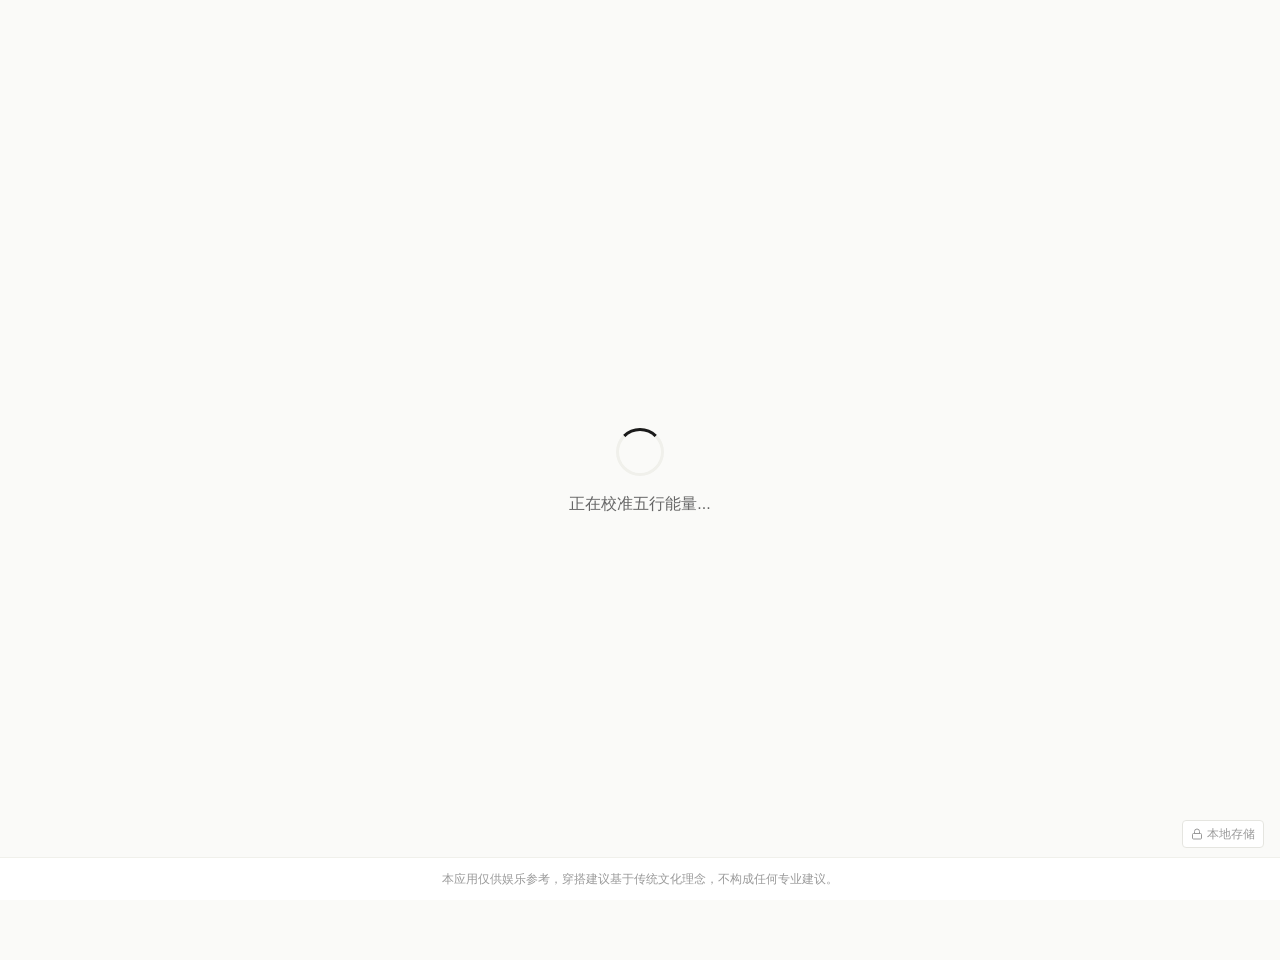
<file: index.html>
<!DOCTYPE html>
<html lang="zh-CN">
<head>
  <meta charset="UTF-8">
  <meta name="viewport" content="width=device-width, initial-scale=1.0, maximum-scale=1.0, user-scalable=no">
  <title>五行穿搭建议</title>
  <meta name="description" content="基于节气与五行的个性化穿搭建议">
  
  <!-- Favicon -->
  <link rel="icon" type="image/x-icon" href="./favicon.ico">
  
  <!-- Fonts - 使用系统字体，避免 CDN 延迟 -->
  <style>
    body {
      font-family: -apple-system, BlinkMacSystemFont, 'Segoe UI', 'PingFang SC', 'Hiragino Sans GB', 'Microsoft YaHei', sans-serif;
    }
  </style>
  
  <!-- Stylesheets -->
  <link rel="stylesheet" href="./css/main.css">
  <link rel="stylesheet" href="./css/components.css">
  
  <!-- GitHub Pages SPA 路由处理 -->
  <script>
    (function() {
      // 处理从 404.html 重定向过来的路径
      var params = new URLSearchParams(window.location.search);
      var path = params.get('path');
      if (path) {
        // 移除查询参数，使用 history API 恢复路径
        var newUrl = window.location.pathname + '#' + path;
        window.history.replaceState(null, '', newUrl);
      }
    })();
  </script>
</head>
<body>
  <div class="app-container">
    <!-- Views will be loaded dynamically by app.js -->
  </div>
  
  <!-- Detail Modal (Global) -->
  <div id="modal-detail" class="modal hidden" role="dialog" aria-modal="true" aria-labelledby="modal-detail-title">
    <div class="modal-backdrop"></div>
    <div class="modal-content">
      <header class="modal-header">
        <h3 id="modal-detail-title">穿搭详解</h3>
        <button class="btn btn-icon modal-close" aria-label="关闭">
          <svg width="24" height="24" viewBox="0 0 24 24" fill="none" stroke="currentColor" stroke-width="2">
            <path d="M18 6L6 18M6 6l12 12"/>
          </svg>
        </button>
      </header>
      <div class="modal-body" id="modal-detail-body">
        <!-- Content rendered by JS -->
      </div>
    </div>
  </div>
  
  <!-- Disclaimer -->
  <footer class="disclaimer-bar">
    <p>本应用仅供娱乐参考，穿搭建议基于传统文化理念，不构成任何专业建议。</p>
  </footer>
  
  <!-- Privacy Badge -->
  <div class="privacy-badge" title="所有数据仅存储在您的设备上">
    <svg width="16" height="16" viewBox="0 0 24 24" fill="none" stroke="currentColor" stroke-width="2">
      <rect x="3" y="11" width="18" height="11" rx="2" ry="2"/>
      <path d="M7 11V7a5 5 0 0110 0v4"/>
    </svg>
    <span>本地存储</span>
  </div>
  
  <!-- Lunar JavaScript Library -->
  <script src="./js/lib/lunar.js"></script>
  
  <!-- App Script (MVC Architecture) -->
  <script type="module">
    import { bootstrap } from './js/core/app.js';
    console.log('[Index] Starting bootstrap...');
    bootstrap();
    console.log('[Index] Bootstrap called');
  </script>
  
  <!-- Service Worker Registration - 延迟注册避免阻塞 -->
  <script>
    if ('serviceWorker' in navigator) {
      // 延迟5秒注册，避免阻塞首屏加载
      setTimeout(() => {
        navigator.serviceWorker.register('./sw.js')
          .then((registration) => {
            console.log('[SW] Registered:', registration.scope);
          })
          .catch((error) => {
            console.error('[SW] Registration failed:', error);
          });
      }, 5000);
    }
  </script>
</body>
</html>
</file>
<file: css/main.css>
/* ============================================
   Design Tokens - 五行穿搭建议
   ============================================ */

:root {
  /* === 五行色彩系统（品牌升级）=== */
  /* 木 - 春 - 生发 - 青绿系 */
  --color-wood: #7CB342;
  --color-wood-light: #AED581;
  --color-wood-dark: #558B2F;
  --color-wood-bg: #F1F8E9;
  --color-wood-gradient: linear-gradient(135deg, #7CB342 0%, #558B2F 100%);
  
  /* 火 - 夏 - 旺盛 - 红紫系 */
  --color-fire: #E53935;
  --color-fire-light: #FF6F60;
  --color-fire-dark: #C62828;
  --color-fire-bg: #FFEBEE;
  --color-fire-gradient: linear-gradient(135deg, #FF6F60 0%, #E53935 100%);
  
  /* 土 - 长夏 - 中和 - 黄棕系 */
  --color-earth: #F9A825;
  --color-earth-light: #FFD54F;
  --color-earth-dark: #F57F17;
  --color-earth-bg: #FFFDE7;
  --color-earth-gradient: linear-gradient(135deg, #FFD54F 0%, #F9A825 100%);
  
  /* 金 - 秋 - 肃杀 - 白金系 */
  --color-metal: #9E9E9E;
  --color-metal-light: #E0E0E0;
  --color-metal-dark: #616161;
  --color-metal-bg: #FAFAFA;
  --color-metal-gradient: linear-gradient(135deg, #E0E0E0 0%, #9E9E9E 100%);
  
  /* 水 - 冬 - 润下 - 黑蓝系 */
  --color-water: #1E88E5;
  --color-water-light: #64B5F6;
  --color-water-dark: #1565C0;
  --color-water-bg: #E3F2FD;
  --color-water-gradient: linear-gradient(135deg, #64B5F6 0%, #1E88E5 100%);
  
  /* 五行主题色映射（根据当前节气动态切换） */
  --theme-primary: var(--color-wood);
  --theme-primary-light: var(--color-wood-light);
  --theme-primary-dark: var(--color-wood-dark);
  --theme-primary-bg: var(--color-wood-bg);
  --theme-primary-gradient: var(--color-wood-gradient);
  
  /* === 中性色 === */
  --color-bg: #FAFAF8;
  --color-surface: #FFFFFF;
  --color-border: #E5E5E0;
  --color-border-light: #F0F0EB;
  
  --color-text-primary: #1A1A1A;
  --color-text-secondary: #666666;
  --color-text-muted: #999999;
  --color-text-inverse: #FFFFFF;
  
  /* === 功能色 === */
  --color-success: #4A7C59;
  --color-warning: #C9A84C;
  --color-error: #C0392B;
  --color-info: #4A6FA5;
  
  /* === 字体 === */
  --font-display: 'LXGW WenKai', 'Noto Serif SC', serif;
  --font-body: 'Noto Sans SC', -apple-system, BlinkMacSystemFont, sans-serif;
  --font-mono: 'SF Mono', 'Fira Code', monospace;
  
  /* === 字号 === */
  --text-xs: 0.75rem;    /* 12px */
  --text-sm: 0.875rem;   /* 14px */
  --text-base: 1rem;     /* 16px */
  --text-lg: 1.125rem;   /* 18px */
  --text-xl: 1.25rem;    /* 20px */
  --text-2xl: 1.5rem;    /* 24px */
  --text-3xl: 1.875rem;  /* 30px */
  --text-4xl: 2.25rem;   /* 36px */
  
  /* === 行高 === */
  --leading-tight: 1.25;
  --leading-normal: 1.5;
  --leading-relaxed: 1.75;
  
  /* === 间距 (4px Grid) === */
  --space-1: 0.25rem;    /* 4px */
  --space-2: 0.5rem;     /* 8px */
  --space-3: 0.75rem;    /* 12px */
  --space-4: 1rem;       /* 16px */
  --space-5: 1.25rem;    /* 20px */
  --space-6: 1.5rem;     /* 24px */
  --space-8: 2rem;       /* 32px */
  --space-10: 2.5rem;    /* 40px */
  --space-12: 3rem;      /* 48px */
  --space-16: 4rem;      /* 64px */
  
  /* === 圆角 === */
  --radius-sm: 4px;
  --radius-md: 8px;
  --radius-lg: 12px;
  --radius-xl: 16px;
  --radius-full: 9999px;
  
  /* === 阴影 === */
  --shadow-sm: 0 1px 2px rgba(0, 0, 0, 0.05);
  --shadow-md: 0 4px 6px -1px rgba(0, 0, 0, 0.1), 0 2px 4px -1px rgba(0, 0, 0, 0.06);
  --shadow-lg: 0 10px 15px -3px rgba(0, 0, 0, 0.1), 0 4px 6px -2px rgba(0, 0, 0, 0.05);
  --shadow-xl: 0 20px 25px -5px rgba(0, 0, 0, 0.1), 0 10px 10px -5px rgba(0, 0, 0, 0.04);
  
  /* === 动画 === */
  --duration-fast: 150ms;
  --duration-normal: 300ms;
  --duration-slow: 500ms;
  --ease-out: cubic-bezier(0.33, 1, 0.68, 1);
  --ease-in-out: cubic-bezier(0.65, 0, 0.35, 1);
  --ease-spring: cubic-bezier(0.34, 1.56, 0.64, 1);
  
  /* === Z-Index === */
  --z-base: 0;
  --z-dropdown: 100;
  --z-sticky: 200;
  --z-modal: 300;
  --z-toast: 400;
  
  /* === 断点 (参考值) === */
  /* --bp-sm: 360px */
  /* --bp-md: 768px */
  /* --bp-lg: 1024px */
}
/* ============================================
   Base Styles - 五行穿搭建议
   ============================================ */

/* === Reset === */
*, *::before, *::after {
  box-sizing: border-box;
  margin: 0;
  padding: 0;
}

html {
  font-size: 16px;
  -webkit-text-size-adjust: 100%;
  -webkit-font-smoothing: antialiased;
  -moz-osx-font-smoothing: grayscale;
}

body {
  font-family: var(--font-body);
  font-size: var(--text-base);
  line-height: var(--leading-normal);
  color: var(--color-text-primary);
  background-color: var(--color-bg);
  min-height: 100vh;
  overflow-x: hidden;
}

/* === Typography === */
h1, h2, h3, h4, h5, h6 {
  font-family: var(--font-display);
  font-weight: 500;
  line-height: var(--leading-tight);
}

h1 { font-size: var(--text-4xl); }
h2 { font-size: var(--text-2xl); }
h3 { font-size: var(--text-xl); }
h4 { font-size: var(--text-lg); }

p {
  margin-bottom: var(--space-4);
}

a {
  color: var(--color-water);
  text-decoration: none;
  transition: color var(--duration-fast) var(--ease-out);
}

a:hover {
  color: var(--color-water-dark);
}

/* === Lists === */
ul, ol {
  list-style: none;
}

/* === Images === */
img, svg {
  display: block;
  max-width: 100%;
  height: auto;
}

/* === Forms === */
button, input, select, textarea {
  font-family: inherit;
  font-size: inherit;
  line-height: inherit;
  color: inherit;
}

button {
  cursor: pointer;
  background: none;
  border: none;
}

input, select, textarea {
  background-color: var(--color-surface);
  border: 1px solid var(--color-border);
  border-radius: var(--radius-md);
  padding: var(--space-3) var(--space-4);
  transition: border-color var(--duration-fast) var(--ease-out),
              box-shadow var(--duration-fast) var(--ease-out);
}

input:focus, select:focus, textarea:focus {
  outline: none;
  border-color: var(--color-wood);
  box-shadow: 0 0 0 3px rgba(74, 124, 89, 0.15);
}

select {
  appearance: none;
  background-image: url("data:image/svg+xml,%3Csvg xmlns='http://www.w3.org/2000/svg' width='12' height='12' viewBox='0 0 12 12'%3E%3Cpath fill='%23666' d='M6 8L1 3h10z'/%3E%3C/svg%3E");
  background-repeat: no-repeat;
  background-position: right var(--space-3) center;
  padding-right: var(--space-8);
}

textarea {
  resize: vertical;
  min-height: 80px;
}

/* === Accessibility === */
:focus-visible {
  outline: 2px solid var(--color-wood);
  outline-offset: 2px;
}

.sr-only {
  position: absolute;
  width: 1px;
  height: 1px;
  padding: 0;
  margin: -1px;
  overflow: hidden;
  clip: rect(0, 0, 0, 0);
  white-space: nowrap;
  border: 0;
}

/* === Scrollbar === */
::-webkit-scrollbar {
  width: 6px;
  height: 6px;
}

::-webkit-scrollbar-track {
  background: var(--color-border-light);
}

::-webkit-scrollbar-thumb {
  background: var(--color-border);
  border-radius: var(--radius-full);
}

::-webkit-scrollbar-thumb:hover {
  background: var(--color-text-muted);
}

/* === Selection === */
::selection {
  background-color: var(--color-wood-light);
  color: var(--color-text-primary);
}

/* === Utility Classes === */
.hidden {
  display: none !important;
}

.invisible {
  visibility: hidden;
}

.text-center {
  text-align: center;
}

.text-muted {
  color: var(--color-text-muted);
}
/* ============================================
   Animation Styles - 五行穿搭建议
   ============================================ */

/* === Keyframes === */
@keyframes fadeIn {
  from {
    opacity: 0;
  }
  to {
    opacity: 1;
  }
}

@keyframes fadeInUp {
  from {
    opacity: 0;
    transform: translateY(20px);
  }
  to {
    opacity: 1;
    transform: translateY(0);
  }
}

@keyframes fadeInScale {
  from {
    opacity: 0;
    transform: scale(0.95);
  }
  to {
    opacity: 1;
    transform: scale(1);
  }
}

@keyframes slideInRight {
  from {
    opacity: 0;
    transform: translateX(20px);
  }
  to {
    opacity: 1;
    transform: translateX(0);
  }
}

@keyframes slideInLeft {
  from {
    opacity: 0;
    transform: translateX(-20px);
  }
  to {
    opacity: 1;
    transform: translateX(0);
  }
}

@keyframes shimmer {
  0% {
    background-position: -200% 0;
  }
  100% {
    background-position: 200% 0;
  }
}

@keyframes pulse {
  0%, 100% {
    opacity: 1;
  }
  50% {
    opacity: 0.5;
  }
}

@keyframes spin {
  from {
    transform: rotate(0deg);
  }
  to {
    transform: rotate(360deg);
  }
}

@keyframes bounce {
  0%, 100% {
    transform: translateY(0);
  }
  50% {
    transform: translateY(-10px);
  }
}

/* === View Transitions === */
.view {
  animation: fadeIn var(--duration-normal) var(--ease-out);
}

/* === Card Stagger Animation === */
.scheme-card {
  animation: fadeInUp var(--duration-normal) var(--ease-out) both;
}

.scheme-card:nth-child(1) {
  animation-delay: 0ms;
}

.scheme-card:nth-child(2) {
  animation-delay: 100ms;
}

.scheme-card:nth-child(3) {
  animation-delay: 200ms;
}

/* === Modal Animation === */
.modal:not(.hidden) .modal-backdrop {
  animation: fadeIn var(--duration-fast) var(--ease-out);
}

.modal:not(.hidden) .modal-content {
  animation: fadeInScale var(--duration-normal) var(--ease-spring);
}

/* === Button Hover Effects === */
.btn {
  position: relative;
  overflow: hidden;
}

.btn::after {
  content: '';
  position: absolute;
  inset: 0;
  background: radial-gradient(circle, rgba(255,255,255,0.3) 0%, transparent 70%);
  opacity: 0;
  transform: scale(0);
  transition: transform var(--duration-fast) var(--ease-out),
              opacity var(--duration-fast) var(--ease-out);
}

.btn:active::after {
  opacity: 1;
  transform: scale(2);
}

/* === Wish Tag Selection === */
.wish-tag {
  transition: all var(--duration-fast) var(--ease-spring);
}

.wish-tag.active {
  animation: bounce var(--duration-normal) var(--ease-spring);
}

/* === Upload Zone Drag State === */
.upload-zone.dragover {
  animation: pulse 1s var(--ease-in-out) infinite;
}

/* === Loading Spinner === */
.spinner {
  width: 24px;
  height: 24px;
  border: 2px solid var(--color-border);
  border-top-color: var(--color-wood);
  border-radius: 50%;
  animation: spin var(--duration-slow) linear infinite;
}

/* === Utility Animation Classes === */
.animate-fade-in {
  animation: fadeIn var(--duration-normal) var(--ease-out);
}

.animate-fade-in-up {
  animation: fadeInUp var(--duration-normal) var(--ease-out);
}

.animate-slide-in-right {
  animation: slideInRight var(--duration-normal) var(--ease-out);
}

.animate-slide-in-left {
  animation: slideInLeft var(--duration-normal) var(--ease-out);
}

.animate-pulse {
  animation: pulse 2s var(--ease-in-out) infinite;
}

.animate-spin {
  animation: spin 1s linear infinite;
}

/* === Reduced Motion === */
@media (prefers-reduced-motion: reduce) {
  *,
  *::before,
  *::after {
    animation-duration: 0.01ms !important;
    animation-iteration-count: 1 !important;
    transition-duration: 0.01ms !important;
  }
}
/* Layout Styles - 五行穿搭建议 */
/* ============================================
   Layout Styles - 五行穿搭建议
   ============================================ */

/* === App Container === */
.app-container {
  min-height: 100vh;
  padding-bottom: 60px; /* Space for disclaimer */
  position: relative;
}

/* === View System === */
.view {
  min-height: 100vh;
  padding: var(--space-6);
  display: flex;
  flex-direction: column;
}

.view.hidden {
  display: none;
}

/* === Welcome View === */
.welcome-content {
  flex: 1;
  display: flex;
  flex-direction: column;
  align-items: center;
  justify-content: center;
  text-align: center;
  padding: var(--space-8) var(--space-4);
}

.welcome-title {
  font-size: var(--text-3xl);
  margin-bottom: var(--space-2);
  color: var(--color-text-primary);
}

.welcome-subtitle {
  font-size: var(--text-lg);
  color: var(--color-text-secondary);
  margin-bottom: var(--space-8);
}

.solar-banner {
  display: flex;
  align-items: center;
  gap: var(--space-3);
  padding: var(--space-3) var(--space-5);
  background-color: var(--color-surface);
  border-radius: var(--radius-full);
  box-shadow: var(--shadow-md);
  margin-bottom: var(--space-8);
}

.solar-term-name {
  font-family: var(--font-display);
  font-size: var(--text-lg);
  color: var(--color-text-primary);
}

.solar-term-element {
  font-size: var(--text-sm);
  padding: var(--space-1) var(--space-2);
  border-radius: var(--radius-sm);
  background-color: var(--color-wood-light);
  color: var(--color-wood-dark);
}

/* === Entry View === */
.entry-header,
.results-header,
.upload-header {
  display: flex;
  align-items: center;
  gap: var(--space-4);
  padding-bottom: var(--space-4);
  border-bottom: 1px solid var(--color-border-light);
  margin-bottom: var(--space-6);
}

.entry-body,
.results-body,
.upload-body {
  flex: 1;
  display: flex;
  flex-direction: column;
}

.section-hint {
  font-size: var(--text-sm);
  color: var(--color-text-secondary);
  margin-bottom: var(--space-4);
}

/* === Wish Section === */
.wish-section {
  margin-bottom: var(--space-8);
}

.wish-tags {
  display: flex;
  flex-wrap: wrap;
  gap: var(--space-3);
}

/* === Bazi Section === */
.bazi-section {
  margin-bottom: var(--space-8);
}

.bazi-header {
  display: flex;
  justify-content: space-between;
  align-items: center;
  margin-bottom: var(--space-2);
}

.bazi-header .section-hint {
  margin-bottom: 0;
}

.precision-toggle {
  display: flex;
  gap: var(--space-1);
  background-color: var(--color-border-light);
  padding: var(--space-1);
  border-radius: var(--radius-md);
}

.precision-btn {
  padding: var(--space-1) var(--space-3);
  font-size: var(--text-sm);
  border-radius: var(--radius-sm);
  color: var(--color-text-secondary);
  transition: all var(--duration-fast) var(--ease-out);
}

.precision-btn.active {
  background-color: var(--color-surface);
  color: var(--color-text-primary);
  box-shadow: var(--shadow-sm);
}

.precision-hint {
  font-size: var(--text-xs);
  color: var(--color-text-muted);
  margin-bottom: var(--space-4);
  padding: var(--space-2) var(--space-3);
  background-color: var(--color-border-light);
  border-radius: var(--radius-md);
}

.bazi-form {
  display: flex;
  flex-direction: column;
  gap: var(--space-4);
}

.precise-fields {
  transition: all var(--duration-normal) var(--ease-out);
}

.bazi-row {
  display: grid;
  grid-template-columns: 1fr 1fr;
  gap: var(--space-4);
}

.bazi-field {
  display: flex;
  flex-direction: column;
  gap: var(--space-2);
}

.bazi-label {
  font-size: var(--text-sm);
  color: var(--color-text-secondary);
}

.bazi-select {
  width: 100%;
}

/* === Results View === */
.results-title {
  flex: 1;
}

.results-title h2 {
  margin-bottom: var(--space-1);
}

.results-term {
  font-size: var(--text-sm);
  color: var(--color-text-secondary);
}

.scheme-cards {
  display: flex;
  flex-direction: column;
  gap: var(--space-4);
  margin-bottom: var(--space-8);
}

.results-actions {
  display: flex;
  gap: var(--space-4);
  justify-content: center;
}

/* === Upload View === */
.upload-body {
  align-items: center;
}

.feedback-section {
  width: 100%;
  max-width: 400px;
  margin-top: var(--space-6);
}

.feedback-section h3 {
  font-size: var(--text-lg);
  margin-bottom: var(--space-4);
}

/* === Disclaimer Bar === */
.disclaimer-bar {
  position: fixed;
  bottom: 0;
  left: 0;
  right: 0;
  padding: var(--space-3) var(--space-4);
  background-color: var(--color-surface);
  border-top: 1px solid var(--color-border-light);
  text-align: center;
  z-index: var(--z-sticky);
}

.disclaimer-bar p {
  font-size: var(--text-xs);
  color: var(--color-text-muted);
  margin: 0;
}

/* === Privacy Badge === */
.privacy-badge {
  position: fixed;
  bottom: 52px;
  right: var(--space-4);
  display: flex;
  align-items: center;
  gap: var(--space-1);
  padding: var(--space-1) var(--space-2);
  background-color: var(--color-surface);
  border: 1px solid var(--color-border);
  border-radius: var(--radius-sm);
  font-size: var(--text-xs);
  color: var(--color-text-muted);
  z-index: var(--z-sticky);
}

.privacy-badge svg {
  width: 12px;
  height: 12px;
}

/* === Responsive === */
@media (min-width: 768px) {
  .view {
    padding: var(--space-8);
    max-width: 600px;
    margin: 0 auto;
  }
  
  .welcome-title {
    font-size: var(--text-4xl);
  }
  
  .scheme-cards {
    gap: var(--space-6);
  }
}

/* ============================================
   Welcome Page Styles - 欢迎页专用样式
   ============================================ */

.view-welcome {
  background: var(--color-bg);
  min-height: 100vh;
  display: flex;
  flex-direction: column;
  align-items: center;
  justify-content: center;
  padding: 24px;
}

.welcome-container {
  width: 100%;
  max-width: 400px;
  display: flex;
  flex-direction: column;
  align-items: center;
}

/* Logo Area */
.logo-area {
  text-align: center;
  margin-bottom: 48px;
}

.logo-icon {
  font-size: 64px;
  margin-bottom: 16px;
  animation: float 3s ease-in-out infinite;
}

@keyframes float {
  0%, 100% { transform: translateY(0); }
  50% { transform: translateY(-10px); }
}

.app-name {
  font-family: var(--font-display);
  font-size: 36px;
  font-weight: 600;
  letter-spacing: 8px;
  margin-bottom: 8px;
  color: var(--color-text-primary);
}

.app-name-en {
  font-size: 14px;
  color: var(--color-text-muted);
  letter-spacing: 4px;
  text-transform: uppercase;
  margin-bottom: 24px;
}

.slogan {
  font-size: 16px;
  color: var(--color-text-secondary);
  font-weight: 300;
}

/* Term Card */
.term-card {
  background: white;
  border-radius: 16px;
  padding: 24px 32px;
  margin-bottom: 32px;
  box-shadow: 0 4px 24px rgba(0,0,0,0.06);
  text-align: center;
  width: 100%;
  max-width: 320px;
}

.term-icon {
  font-size: 32px;
  margin-bottom: 12px;
}

.term-name {
  font-size: 24px;
  font-weight: 600;
  margin-bottom: 8px;
  color: var(--color-text-primary);
}

.term-info {
  font-size: 14px;
  color: var(--color-text-muted);
  margin-bottom: 12px;
}

.term-wuxing {
  display: inline-block;
  background: var(--color-wood-bg);
  color: var(--color-wood);
  padding: 4px 12px;
  border-radius: 12px;
  font-size: 12px;
}

.term-wuxing .wuxing-tag {
  font-weight: 500;
}

/* CTA Button */
.cta-button {
  background: linear-gradient(135deg, var(--color-wood) 0%, var(--color-wood-dark) 100%);
  color: white;
  border: none;
  padding: 16px 64px;
  font-size: 18px;
  font-family: var(--font-body);
  border-radius: 24px;
  cursor: pointer;
  box-shadow: 0 4px 16px rgba(124, 179, 66, 0.3);
  transition: all 0.3s ease;
  margin-bottom: 32px;
}

.cta-button:hover {
  transform: translateY(-2px);
  box-shadow: 0 6px 24px rgba(124, 179, 66, 0.4);
}

.cta-button:active {
  transform: scale(0.98);
}

/* Fortune Tips */
.fortune-tips {
  font-size: 14px;
  color: var(--color-text-muted);
}

.fortune-tips .stars {
  color: #FFB300;
  margin-left: 8px;
}

@media (min-width: 1024px) {
  .view {
    max-width: 800px;
  }
  
  .scheme-cards {
    display: grid;
    grid-template-columns: repeat(3, 1fr);
  }
}
</file>
<file: css/components.css>
/* ============================================
   Component Styles - 五行穿搭建议
   ============================================ */

/* === Buttons === */
.btn {
  display: inline-flex;
  align-items: center;
  justify-content: center;
  gap: var(--space-2);
  padding: var(--space-3) var(--space-5);
  font-size: var(--text-base);
  font-weight: 500;
  border-radius: var(--radius-md);
  transition: all var(--duration-fast) var(--ease-out);
  white-space: nowrap;
}

.btn-primary {
  background-color: var(--color-wood);
  color: var(--color-text-inverse);
}

.btn-primary:hover {
  background-color: var(--color-wood-dark);
}

.btn-primary:active {
  transform: scale(0.98);
}

/* Gradient Button - Brand Style */
.btn-gradient {
  background: linear-gradient(135deg, #7CB342 0%, #558B2F 100%);
  border-radius: 24px;
  padding: 16px 48px;
  font-size: var(--text-lg);
  font-weight: 500;
  box-shadow: 0 4px 16px rgba(124, 179, 66, 0.3);
  transition: all 0.3s ease;
  margin-top: var(--space-6);
}

.btn-gradient:hover {
  transform: translateY(-2px);
  box-shadow: 0 6px 24px rgba(124, 179, 66, 0.4);
}

.btn-gradient:active {
  transform: scale(0.98);
  box-shadow: 0 2px 8px rgba(124, 179, 66, 0.2);
}

.btn-secondary {
  background-color: var(--color-surface);
  color: var(--color-text-primary);
  border: 1px solid var(--color-border);
}

.btn-secondary:hover {
  background-color: var(--color-border-light);
}

.btn-danger {
  background-color: var(--color-fire);
  color: white;
}

.btn-danger:hover {
  background-color: var(--color-fire-dark);
}

.btn-ghost {
  background-color: transparent;
  color: var(--color-text-secondary);
}

.btn-ghost:hover {
  background-color: var(--color-border-light);
  color: var(--color-text-primary);
}

/* === Generate Button Section === */
.generate-section {
  margin-top: var(--space-8);
  display: flex;
  flex-direction: column;
  align-items: center;
  gap: var(--space-3);
}

.btn-generate {
  display: inline-flex;
  align-items: center;
  justify-content: center;
  gap: var(--space-2);
  background: linear-gradient(135deg, var(--color-wood) 0%, var(--color-wood-dark) 50%, #3d6b1f 100%);
  color: white;
  border: none;
  border-radius: 28px;
  padding: 18px 40px;
  font-size: var(--text-lg);
  font-weight: 600;
  box-shadow: 
    0 4px 16px rgba(124, 179, 66, 0.4),
    0 8px 32px rgba(124, 179, 66, 0.2),
    inset 0 1px 0 rgba(255, 255, 255, 0.2);
  transition: all 0.3s cubic-bezier(0.4, 0, 0.2, 1);
  position: relative;
  overflow: hidden;
  min-width: 240px;
}

.btn-generate::before {
  content: '';
  position: absolute;
  top: 0;
  left: -100%;
  width: 100%;
  height: 100%;
  background: linear-gradient(
    90deg,
    transparent,
    rgba(255, 255, 255, 0.2),
    transparent
  );
  transition: left 0.5s ease;
}

.btn-generate:hover::before {
  left: 100%;
}

.btn-generate-icon {
  font-size: 24px;
  animation: sparkle 2s ease-in-out infinite;
}

@keyframes sparkle {
  0%, 100% { transform: scale(1) rotate(0deg); }
  50% { transform: scale(1.1) rotate(5deg); }
}

.btn-generate-text {
  letter-spacing: 0.02em;
}

.btn-generate-arrow {
  font-size: 20px;
  transition: transform 0.3s ease;
  margin-left: var(--space-1);
}

.btn-generate:hover {
  transform: translateY(-3px);
  box-shadow: 
    0 8px 24px rgba(124, 179, 66, 0.5),
    0 12px 48px rgba(124, 179, 66, 0.3),
    inset 0 1px 0 rgba(255, 255, 255, 0.3);
}

.btn-generate:hover .btn-generate-arrow {
  transform: translateX(4px);
}

.btn-generate:active {
  transform: translateY(-1px) scale(0.98);
  box-shadow: 
    0 4px 12px rgba(124, 179, 66, 0.4),
    inset 0 2px 4px rgba(0, 0, 0, 0.1);
}

.generate-hint {
  font-size: var(--text-xs);
  color: var(--color-text-muted);
  text-align: center;
  margin: 0;
  display: flex;
  align-items: center;
  gap: var(--space-1);
}

.generate-hint::before {
  content: '🔮';
  font-size: 12px;
}

.btn-large {
  padding: var(--space-4) var(--space-8);
  font-size: var(--text-lg);
  border-radius: var(--radius-lg);
}

.btn-icon {
  padding: var(--space-2);
  border-radius: var(--radius-md);
}

.btn-icon:hover {
  background-color: var(--color-border-light);
}

/* === Scene Section === */
.scene-section {
  margin-bottom: var(--space-6);
}

.scene-section .section-header {
  display: flex;
  align-items: center;
  gap: var(--space-2);
  margin-bottom: var(--space-4);
}

.scene-section .section-icon {
  font-size: 20px;
}

.scene-section .section-hint {
  color: var(--color-text-secondary);
  font-size: var(--text-sm);
  margin: 0;
}

/* === Scene Categories === */
.scene-categories {
  display: flex;
  flex-direction: column;
  gap: var(--space-5);
}

.scene-category {
  display: flex;
  flex-direction: column;
  gap: var(--space-3);
  padding: var(--space-4);
  background: linear-gradient(135deg, rgba(124, 179, 66, 0.05), rgba(255, 255, 255, 0.8));
  border-radius: var(--radius-lg);
  border: 1px solid rgba(124, 179, 66, 0.1);
}

.scene-category .category-header {
  display: flex;
  align-items: center;
  gap: var(--space-2);
  margin-bottom: var(--space-1);
}

.scene-category .category-icon {
  font-size: 18px;
}

.scene-category .category-label {
  font-size: var(--text-sm);
  font-weight: 600;
  color: var(--color-text-primary);
  text-transform: none;
  letter-spacing: 0;
}

.scene-tags {
  display: flex;
  flex-wrap: wrap;
  gap: var(--space-3);
}

.scene-tag {
  padding: var(--space-3) var(--space-4);
  border-radius: var(--radius-full);
  border: 1px solid var(--color-border);
  background-color: var(--color-surface);
  color: var(--color-text-secondary);
  font-size: var(--text-sm);
  transition: all var(--duration-fast) var(--ease-out);
  position: relative;
  overflow: hidden;
}

.scene-tag::before {
  content: '';
  position: absolute;
  top: 0;
  left: 0;
  right: 0;
  bottom: 0;
  background: var(--color-wood-gradient);
  opacity: 0;
  transition: opacity var(--duration-fast);
  z-index: 0;
}

.scene-tag:hover {
  border-color: var(--color-wood);
  color: var(--color-wood);
  transform: translateY(-1px);
  box-shadow: 0 2px 8px rgba(124, 179, 66, 0.15);
}

.scene-tag.active {
  background: var(--color-wood-gradient);
  border-color: transparent;
  color: white;
  box-shadow: 0 4px 12px rgba(124, 179, 66, 0.3);
}

.scene-tag.active:hover {
  color: white;
}

/* 五行场景标签色彩 */
.scene-tag[data-scene="daily"]:hover,
.scene-tag[data-scene="home"]:hover { border-color: var(--color-earth); color: var(--color-earth-dark); }
.scene-tag[data-scene="work"]:hover,
.scene-tag[data-scene="interview"]:hover,
.scene-tag[data-scene="negotiation"]:hover { border-color: var(--color-metal); color: var(--color-metal-dark); }
.scene-tag[data-scene="date"]:hover,
.scene-tag[data-scene="romantic_date"]:hover { border-color: var(--color-fire); color: var(--color-fire-dark); }
.scene-tag[data-scene="sport"]:hover,
.scene-tag[data-scene="travel"]:hover { border-color: var(--color-wood); color: var(--color-wood-dark); }
.scene-tag[data-scene="study"]:hover { border-color: var(--color-water); color: var(--color-water-dark); }

/* === Wish Section === */
.wish-section .section-header {
  display: flex;
  align-items: center;
  gap: var(--space-2);
  margin-bottom: var(--space-4);
}

.wish-section .section-icon {
  font-size: 20px;
}

.wish-section .section-hint {
  color: var(--color-text-secondary);
  font-size: var(--text-sm);
  margin: 0;
}

/* === Wish Categories === */
.wish-categories {
  display: flex;
  flex-direction: column;
  gap: var(--space-5);
}

.wish-category {
  display: flex;
  flex-direction: column;
  gap: var(--space-3);
  padding: var(--space-4);
  background: linear-gradient(135deg, rgba(255,255,255,0.8), rgba(255,255,255,0.4));
  border-radius: var(--radius-lg);
  border: 1px solid var(--color-border-light);
}

.category-header {
  display: flex;
  align-items: center;
  gap: var(--space-2);
  margin-bottom: var(--space-1);
}

.category-icon {
  font-size: 18px;
}

.category-label {
  font-weight: 600;
  color: var(--color-text-primary);
  font-size: var(--text-sm);
}

/* === Wish Tags === */
.wish-tags {
  display: flex;
  flex-wrap: wrap;
  gap: var(--space-2);
}

.wish-tag {
  display: inline-flex;
  align-items: center;
  gap: var(--space-1);
  padding: var(--space-2) var(--space-3);
  font-size: var(--text-sm);
  border: 1px solid var(--color-border);
  border-radius: var(--radius-full);
  background-color: var(--color-surface);
  color: var(--color-text-secondary);
  transition: all var(--duration-fast) var(--ease-out);
  cursor: pointer;
}

.wish-icon {
  font-size: 16px;
  line-height: 1;
}

.wish-text {
  white-space: nowrap;
}

.wish-tag:hover {
  border-color: var(--color-wood);
  color: var(--color-wood);
  transform: translateY(-1px);
  box-shadow: 0 2px 8px rgba(124, 179, 66, 0.15);
}

.wish-tag.active {
  background: linear-gradient(135deg, var(--color-wood), var(--color-wood-dark));
  border-color: var(--color-wood);
  color: var(--color-text-inverse);
  box-shadow: 0 2px 8px rgba(124, 179, 66, 0.3);
}

/* === Scheme Cards === */
.scheme-card {
  background-color: var(--color-surface);
  border-radius: var(--radius-xl);
  padding: var(--space-5);
  box-shadow: var(--shadow-md);
  transition: transform var(--duration-normal) var(--ease-spring),
              box-shadow var(--duration-normal) var(--ease-out);
  position: relative;
  border: 1px solid var(--color-border-light);
}

.scheme-card:hover {
  transform: translateY(-4px);
  box-shadow: var(--shadow-xl);
}

.scheme-color-bar {
  height: 6px;
  border-radius: var(--radius-full);
  margin-bottom: var(--space-4);
  position: relative;
  overflow: hidden;
}

.scheme-color-bar::after {
  content: '';
  position: absolute;
  top: 0;
  left: 0;
  right: 0;
  bottom: 0;
  background: linear-gradient(90deg, transparent 0%, rgba(255,255,255,0.4) 50%, transparent 100%);
  animation: shimmer 2s infinite;
}

@keyframes shimmer {
  0% { transform: translateX(-100%); }
  100% { transform: translateX(100%); }
}

.scheme-keywords {
  display: flex;
  flex-wrap: wrap;
  gap: var(--space-2);
  margin-bottom: var(--space-3);
}

.scheme-keyword {
  padding: var(--space-1) var(--space-2);
  font-size: var(--text-sm);
  background-color: var(--color-border-light);
  border-radius: var(--radius-sm);
  color: var(--color-text-secondary);
}

/* === Daily Fortune Card === */
.daily-fortune-card {
  background: linear-gradient(135deg, #f5f0ff 0%, #fff0f5 100%);
  border-radius: var(--radius-lg);
  padding: var(--space-5);
  margin: var(--space-4) 0;
  box-shadow: var(--shadow-sm);
  border: 1px solid rgba(139, 92, 246, 0.1);
}

.fortune-header {
  display: flex;
  align-items: center;
  gap: var(--space-2);
  margin-bottom: var(--space-3);
}

.fortune-icon {
  font-size: var(--text-xl);
}

.fortune-title {
  font-size: var(--text-lg);
  font-weight: 600;
  color: var(--color-text-primary);
  background: linear-gradient(90deg, #8b5cf6, #ec4899);
  -webkit-background-clip: text;
  -webkit-text-fill-color: transparent;
  background-clip: text;
}

.fortune-meta {
  display: flex;
  flex-wrap: wrap;
  gap: var(--space-3);
  margin-bottom: var(--space-4);
  padding-bottom: var(--space-3);
  border-bottom: 1px dashed rgba(139, 92, 246, 0.2);
}

.fortune-scene,
.fortune-wish {
  font-size: var(--text-sm);
  color: var(--color-text-secondary);
  background-color: rgba(255, 255, 255, 0.6);
  padding: var(--space-1) var(--space-3);
  border-radius: var(--radius-full);
}

.fortune-colors {
  margin-bottom: var(--space-4);
  padding: var(--space-3);
  background-color: rgba(255, 255, 255, 0.5);
  border-radius: var(--radius-md);
}

.colors-label {
  font-weight: 500;
  color: var(--color-text-primary);
}

.colors-value {
  color: var(--color-wood);
  font-weight: 600;
}

.fortune-analysis {
  margin-bottom: var(--space-4);
}

.analysis-label {
  font-weight: 600;
  color: var(--color-text-primary);
  margin-bottom: var(--space-2);
}

.analysis-content {
  font-size: var(--text-sm);
  line-height: 1.8;
  color: var(--color-text-secondary);
  text-align: justify;
}

.fortune-tip {
  padding: var(--space-3);
  background-color: rgba(251, 191, 36, 0.1);
  border-left: 3px solid #fbbf24;
  border-radius: 0 var(--radius-md) var(--radius-md) 0;
  font-size: var(--text-sm);
}

.tip-label {
  font-weight: 600;
  color: #d97706;
}

.tip-content {
  color: var(--color-text-secondary);
}

.scheme-annotation {
  font-size: var(--text-sm);
  color: var(--color-text-secondary);
  line-height: var(--leading-relaxed);
  margin-bottom: var(--space-4);
}

.scheme-source {
  font-size: var(--text-xs);
  color: var(--color-text-muted);
  font-style: italic;
  margin-bottom: var(--space-4);
}

.scheme-actions {
  display: flex;
  justify-content: flex-end;
  align-items: center;
  gap: var(--space-2);
}

.scheme-share-btn {
  padding: var(--space-2);
  border-radius: var(--radius-md);
  color: var(--color-text-muted);
  transition: all var(--duration-fast) var(--ease-out);
}

.scheme-share-btn:hover {
  background-color: var(--color-border-light);
  color: var(--color-wood);
}

.scheme-share-btn svg {
  display: block;
}

.scheme-detail-btn {
  font-size: var(--text-sm);
  color: var(--color-water);
  padding: var(--space-1) var(--space-2);
}

.scheme-detail-btn:hover {
  color: var(--color-water-dark);
  text-decoration: underline;
}

/* === Scheme Feedback === */
.scheme-feedback {
  display: flex;
  gap: var(--space-2);
  margin-top: var(--space-3);
  padding-top: var(--space-3);
  border-top: 1px dashed var(--color-border-light);
}

.feedback-btn {
  display: flex;
  align-items: center;
  gap: var(--space-1);
  padding: var(--space-2) var(--space-3);
  font-size: var(--text-xs);
  font-weight: 500;
  border-radius: var(--radius-md);
  border: 1px solid var(--color-border);
  background-color: var(--color-surface);
  color: var(--color-text-secondary);
  cursor: pointer;
  transition: all var(--duration-fast);
  flex: 1;
  justify-content: center;
}

.feedback-btn:hover {
  background-color: var(--color-border-light);
}

.feedback-btn svg {
  display: block;
}

.feedback-adopt:hover {
  border-color: var(--color-wood);
  color: var(--color-wood);
  background-color: rgba(74, 124, 89, 0.1);
}

.feedback-dislike:hover {
  border-color: var(--color-fire);
  color: var(--color-fire);
  background-color: rgba(199, 62, 29, 0.1);
}

.feedback-btn.adopted {
  background-color: var(--color-wood);
  border-color: var(--color-wood);
  color: white;
}

.feedback-btn.disliked {
  background-color: var(--color-fire);
  border-color: var(--color-fire);
  color: white;
}

/* === Feedback Modal Options === */
.feedback-options {
  display: flex;
  flex-direction: column;
  gap: var(--space-3);
}

.feedback-option {
  display: flex;
  align-items: center;
  gap: var(--space-3);
  padding: var(--space-4);
  background-color: var(--color-surface);
  border: 1px solid var(--color-border);
  border-radius: var(--radius-lg);
  cursor: pointer;
  transition: all var(--duration-fast);
  text-align: left;
}

.feedback-option:hover {
  border-color: var(--color-wood);
  background-color: rgba(74, 124, 89, 0.05);
}

.option-icon {
  font-size: var(--text-2xl);
  width: 40px;
  text-align: center;
}

.option-text {
  font-size: var(--text-base);
  color: var(--color-text-primary);
  font-weight: 500;
}

/* === Scheme Type Label === */
.scheme-type-label {
  position: absolute;
  top: var(--space-3);
  right: var(--space-3);
  padding: var(--space-1) var(--space-2);
  font-size: var(--text-xs);
  font-weight: 500;
  border-radius: var(--radius-sm);
  text-transform: uppercase;
  letter-spacing: 0.02em;
}

.type-best {
  background-color: var(--color-fire);
  color: white;
}

.type-alternative {
  background-color: var(--color-wood);
  color: white;
}

.type-balance {
  background-color: var(--color-water);
  color: white;
}

.type-supplement {
  background-color: var(--color-border-light);
  color: var(--color-text-secondary);
}

/* === Scheme Explanation === */
.scheme-explanation {
  margin: var(--space-4) 0 var(--space-2);
  border-top: 1px dashed var(--color-border);
  padding-top: var(--space-3);
}

.explanation-toggle {
  display: flex;
  align-items: center;
  justify-content: space-between;
  width: 100%;
  padding: var(--space-2) var(--space-3);
  font-size: var(--text-sm);
  color: var(--color-text-secondary);
  background: linear-gradient(135deg, rgba(124, 179, 66, 0.05) 0%, rgba(85, 139, 47, 0.05) 100%);
  border: 1px solid rgba(124, 179, 66, 0.2);
  border-radius: var(--radius-md);
  cursor: pointer;
  transition: all var(--duration-fast);
}

.explanation-toggle:hover {
  background: linear-gradient(135deg, rgba(124, 179, 66, 0.1) 0%, rgba(85, 139, 47, 0.1) 100%);
  border-color: rgba(124, 179, 66, 0.3);
  color: var(--color-wood);
}

.explanation-arrow {
  transition: transform var(--duration-fast);
  color: var(--color-wood);
}

.explanation-content {
  padding: var(--space-4);
  background: linear-gradient(135deg, #f8faf5 0%, #f5f8f0 100%);
  border-radius: var(--radius-lg);
  margin-top: var(--space-3);
  border: 1px solid rgba(124, 179, 66, 0.1);
}

.explanation-content.hidden {
  display: none;
}

.explanation-formula {
  font-size: var(--text-xs);
  color: var(--color-text-secondary);
  text-align: center;
  padding: var(--space-2) var(--space-3);
  background-color: rgba(255, 255, 255, 0.8);
  border-radius: var(--radius-md);
  margin-bottom: var(--space-3);
  font-style: italic;
  border: 1px dashed var(--color-border);
}

.explanation-score-total {
  display: flex;
  justify-content: space-between;
  align-items: center;
  padding: var(--space-3) var(--space-4);
  background: linear-gradient(135deg, #7CB342 0%, #558B2F 100%);
  border-radius: var(--radius-md);
  margin-bottom: var(--space-3);
  box-shadow: 0 4px 12px rgba(124, 179, 66, 0.2);
}

.score-label {
  font-size: var(--text-sm);
  color: rgba(255, 255, 255, 0.9);
}

.score-value {
  font-size: var(--text-xl);
  font-weight: 700;
  color: white;
}

.explanation-list {
  display: flex;
  flex-direction: column;
  gap: var(--space-2);
}

.explanation-item {
  display: flex;
  align-items: center;
  gap: var(--space-2);
  font-size: var(--text-sm);
  padding: var(--space-2) var(--space-3);
  background-color: rgba(255, 255, 255, 0.8);
  border-radius: var(--radius-md);
  border: 1px solid transparent;
  transition: all var(--duration-fast);
}

.explanation-item:hover {
  border-color: var(--color-border);
}

.explanation-item.negative {
  background-color: rgba(199, 62, 29, 0.05);
  border-color: rgba(199, 62, 29, 0.1);
}

.explanation-icon {
  font-size: var(--text-base);
  width: 24px;
  text-align: center;
  text-align: center;
}

.explanation-name {
  width: 36px;
  color: var(--color-text-secondary);
  flex-shrink: 0;
}

.explanation-weight {
  font-size: var(--text-xs);
  color: var(--color-text-muted);
  width: 36px;
  text-align: center;
}

.explanation-bar {
  flex: 1;
  height: 6px;
  background-color: var(--color-border-light);
  border-radius: var(--radius-full);
  overflow: hidden;
}

.explanation-fill {
  height: 100%;
  background: linear-gradient(90deg, var(--color-wood), var(--color-wood-light));
  border-radius: var(--radius-full);
  transition: width var(--duration-normal);
}

.explanation-fill.negative {
  background: linear-gradient(90deg, var(--color-fire), var(--color-fire-light));
}

.explanation-score {
  width: 36px;
  text-align: right;
  font-weight: 600;
  color: var(--color-wood);
  font-size: var(--text-xs);
}

.explanation-score.negative {
  color: var(--color-fire);
}

/* === Bazi Hint === */
.bazi-hint {
  display: flex;
  align-items: center;
  gap: var(--space-3);
  padding: var(--space-3) var(--space-4);
  background: linear-gradient(135deg, #FFF8E1, #FFECB3);
  border: 1px solid #FFD54F;
  border-radius: var(--radius-lg);
  margin-bottom: var(--space-4);
}

.hint-icon {
  font-size: var(--text-xl);
}

.hint-text {
  flex: 1;
  font-size: var(--text-sm);
  color: var(--color-text-primary);
}

.hint-btn {
  padding: var(--space-2) var(--space-3);
  font-size: var(--text-sm);
  font-weight: 500;
  color: var(--color-wood);
  background-color: white;
  border: 1px solid var(--color-wood);
  border-radius: var(--radius-md);
  cursor: pointer;
  transition: all var(--duration-fast);
}

.hint-btn:hover {
  background-color: var(--color-wood);
  color: white;
}

/* Empty State */
.empty-state {
  text-align: center;
  padding: var(--space-12) var(--space-6);
  color: var(--color-text-secondary);
}

.empty-state p:first-child {
  font-size: var(--text-lg);
  margin-bottom: var(--space-2);
}

/* === Upload Zone === */
.upload-zone {
  width: 100%;
  max-width: 400px;
  aspect-ratio: 3/4;
  border: 2px dashed var(--color-border);
  border-radius: var(--radius-lg);
  display: flex;
  align-items: center;
  justify-content: center;
  cursor: pointer;
  transition: all var(--duration-fast) var(--ease-out);
  position: relative;
  overflow: hidden;
}

.upload-zone:hover,
.upload-zone:focus {
  border-color: var(--color-wood);
  background-color: rgba(74, 124, 89, 0.05);
}

.upload-zone.dragover {
  border-color: var(--color-wood);
  background-color: rgba(74, 124, 89, 0.1);
}

.upload-placeholder {
  display: flex;
  flex-direction: column;
  align-items: center;
  gap: var(--space-3);
  color: var(--color-text-muted);
}

.upload-placeholder svg {
  color: var(--color-border);
}

.upload-hint {
  font-size: var(--text-xs);
}

.upload-preview {
  position: absolute;
  inset: 0;
  display: flex;
  align-items: center;
  justify-content: center;
}

.upload-preview img {
  width: 100%;
  height: 100%;
  object-fit: cover;
}

.upload-preview .btn-icon {
  position: absolute;
  top: var(--space-2);
  right: var(--space-2);
  background-color: rgba(0, 0, 0, 0.6);
  color: white;
}

.upload-preview .btn-icon:hover {
  background-color: rgba(0, 0, 0, 0.8);
}

/* 上传操作按钮组 */
.upload-actions {
  position: absolute;
  bottom: var(--space-3);
  left: 50%;
  transform: translateX(-50%);
  display: flex;
  gap: var(--space-3);
  z-index: 10;
}

.upload-actions .btn {
  background-color: rgba(255, 255, 255, 0.95);
  box-shadow: 0 2px 8px rgba(0, 0, 0, 0.15);
}

/* 上传成功提示 */
.upload-success {
  text-align: center;
  padding: var(--space-6);
  background: linear-gradient(135deg, var(--color-wood-light) 0%, var(--color-wood) 100%);
  border-radius: var(--radius-lg);
  color: white;
  margin: var(--space-4) 0;
  animation: fadeInUp 0.5s ease;
}

.success-icon {
  width: 48px;
  height: 48px;
  background: white;
  color: var(--color-wood);
  border-radius: 50%;
  display: flex;
  align-items: center;
  justify-content: center;
  font-size: 24px;
  margin: 0 auto var(--space-3);
}

.success-hint {
  font-size: var(--text-sm);
  opacity: 0.9;
}

/* 操作按钮区域 */
.action-section {
  text-align: center;
  padding: var(--space-4);
  border-top: 1px solid var(--color-border);
  margin-top: var(--space-4);
}

.action-section h3 {
  font-size: var(--text-base);
  color: var(--color-text-secondary);
  margin-bottom: var(--space-3);
}

.action-buttons {
  display: flex;
  justify-content: center;
  gap: var(--space-3);
  flex-wrap: wrap;
}

.action-buttons .btn {
  display: inline-flex;
  align-items: center;
  gap: var(--space-2);
  padding: var(--space-2) var(--space-4);
}

.action-buttons .btn svg {
  width: 16px;
  height: 16px;
}

.btn-share {
  background: linear-gradient(135deg, #07C160 0%, #05a350 100%);
  border: none;
  color: white;
}

.btn-share:hover {
  background: linear-gradient(135deg, #06b050 0%, #049040 100%);
}

/* 预览图片容器 */
.preview-image-container {
  width: 100%;
  height: 100%;
  display: flex;
  align-items: center;
  justify-content: center;
}

.preview-image-container img {
  max-width: 100%;
  max-height: 100%;
  object-fit: contain;
}

@keyframes fadeInUp {
  from {
    opacity: 0;
    transform: translateY(20px);
  }
  to {
    opacity: 1;
    transform: translateY(0);
  }
}

/* === Feedback === */
.feedback-textarea {
  width: 100%;
  margin-bottom: var(--space-4);
}

/* === Modal === */
.modal {
  position: fixed;
  inset: 0;
  z-index: var(--z-modal);
  display: flex;
  align-items: center;
  justify-content: center;
  padding: var(--space-4);
}

.modal.hidden {
  display: none;
}

.modal-backdrop {
  position: absolute;
  inset: 0;
  background-color: rgba(0, 0, 0, 0.5);
}

.modal-content {
  position: relative;
  width: 100%;
  max-width: 500px;
  max-height: 80vh;
  background-color: var(--color-surface);
  border-radius: var(--radius-lg);
  box-shadow: var(--shadow-xl);
  overflow: hidden;
  display: flex;
  flex-direction: column;
}

.modal-header {
  display: flex;
  align-items: center;
  justify-content: space-between;
  padding: var(--space-4) var(--space-5);
  border-bottom: 1px solid var(--color-border-light);
}

.modal-header h3 {
  font-size: var(--text-lg);
}

.modal-body {
  padding: var(--space-5);
  overflow-y: auto;
}

.modal-close {
  color: var(--color-text-muted);
}

/* === Modal Detail Content === */
.detail-section {
  margin-bottom: var(--space-6);
}

.detail-section:last-child {
  margin-bottom: 0;
}

.detail-label {
  font-size: var(--text-sm);
  font-weight: 500;
  color: var(--color-text-secondary);
  margin-bottom: var(--space-2);
}

.detail-text {
  font-size: var(--text-base);
  line-height: var(--leading-relaxed);
}

.detail-quote {
  padding: var(--space-4);
  background-color: var(--color-border-light);
  border-radius: var(--radius-md);
  font-family: var(--font-display);
  font-style: italic;
  color: var(--color-text-secondary);
}

/* === Explanation Card === */
.explanation-card {
  background-color: var(--color-surface);
  border-radius: var(--radius-lg);
  padding: var(--space-5);
  margin-top: var(--space-4);
}

.explanation-title {
  font-size: var(--text-base);
  font-weight: 600;
  margin-bottom: var(--space-4);
  color: var(--color-text-primary);
}

.reasons-list {
  display: flex;
  flex-direction: column;
  gap: var(--space-3);
}

.reason-item {
  display: flex;
  align-items: flex-start;
  gap: var(--space-3);
  padding: var(--space-3);
  background-color: var(--color-border-light);
  border-radius: var(--radius-md);
}

.reason-icon {
  font-size: var(--text-xl);
  flex-shrink: 0;
}

.reason-content {
  display: flex;
  flex-direction: column;
  gap: var(--space-1);
}

.reason-title {
  font-weight: 600;
  font-size: var(--text-sm);
  color: var(--color-text-primary);
}

.reason-desc {
  font-size: var(--text-xs);
  color: var(--color-text-secondary);
  line-height: var(--leading-relaxed);
}

/* 不同类型理由的颜色 */
.reason-term { border-left: 3px solid var(--color-wood); }
.reason-bazi { border-left: 3px solid var(--color-fire); }
.reason-scene { border-left: 3px solid var(--color-earth); }
.reason-luck { border-left: 3px solid var(--color-metal); }
.reason-personal { border-left: 3px solid var(--color-water); }

/* 五行雷达图（小） */
.wuxing-radar {
  margin-top: var(--space-4);
  padding-top: var(--space-4);
  border-top: 1px solid var(--color-border);
}

.radar-svg {
  width: 120px;
  height: 120px;
  margin: 0 auto;
}

.radar-bg {
  fill: none;
  stroke: var(--color-border);
  stroke-width: 1;
}

.radar-label {
  font-size: 10px;
  fill: var(--color-text-secondary);
}

.radar-label.active {
  fill: var(--color-wood);
  font-weight: 600;
}

.radar-legend {
  display: flex;
  justify-content: center;
  gap: var(--space-4);
  margin-top: var(--space-3);
  font-size: var(--text-xs);
}

.legend-item {
  display: flex;
  align-items: center;
  gap: var(--space-1);
}

.legend-dot {
  width: 8px;
  height: 8px;
  border-radius: 50%;
}

/* === User Profile Panel === */
.user-profile-panel {
  background-color: var(--color-surface);
  border-radius: var(--radius-lg);
  padding: var(--space-6);
}

.profile-title {
  font-size: var(--text-lg);
  font-weight: 600;
  margin-bottom: var(--space-6);
  text-align: center;
}

.profile-stats {
  display: flex;
  justify-content: space-around;
  margin-bottom: var(--space-6);
  padding-bottom: var(--space-6);
  border-bottom: 1px solid var(--color-border);
}

.stat-item {
  display: flex;
  flex-direction: column;
  align-items: center;
  gap: var(--space-1);
}

.stat-value {
  font-size: var(--text-2xl);
  font-weight: 700;
  color: var(--color-wood);
}

.stat-label {
  font-size: var(--text-xs);
  color: var(--color-text-secondary);
}

.profile-section {
  margin-bottom: var(--space-6);
}

.profile-section h4 {
  font-size: var(--text-sm);
  font-weight: 600;
  margin-bottom: var(--space-4);
  color: var(--color-text-secondary);
}

/* 五行雷达图（大） */
.wuxing-radar-chart {
  width: 100%;
  max-width: 200px;
  margin: 0 auto;
  display: block;
}

.wuxing-radar-chart .radar-grid {
  fill: none;
  stroke: var(--color-border);
  stroke-width: 0.5;
}

.wuxing-radar-chart .radar-axis {
  stroke: var(--color-border);
  stroke-width: 0.5;
}

.wuxing-radar-chart .radar-area {
  fill: rgba(74, 124, 89, 0.3);
  stroke: var(--color-wood);
  stroke-width: 2;
}

.wuxing-radar-chart .radar-label {
  font-size: 12px;
  fill: var(--color-text-secondary);
}

/* 柱状图 */
.bar-chart {
  display: flex;
  flex-direction: column;
  gap: var(--space-3);
}

.bar-item {
  display: flex;
  align-items: center;
  gap: var(--space-3);
  animation: slideIn 0.5s ease-out forwards;
  opacity: 0;
}

@keyframes slideIn {
  from {
    opacity: 0;
    transform: translateX(-10px);
  }
  to {
    opacity: 1;
    transform: translateX(0);
  }
}

.bar-label {
  width: 60px;
  font-size: var(--text-sm);
  color: var(--color-text-secondary);
  flex-shrink: 0;
}

.bar-track {
  flex: 1;
  height: 8px;
  background-color: var(--color-border-light);
  border-radius: var(--radius-full);
  overflow: hidden;
}

.bar-fill {
  height: 100%;
  background: linear-gradient(90deg, var(--color-wood), var(--color-wood-light));
  border-radius: var(--radius-full);
  transition: width 0.5s ease-out;
}

.bar-value {
  width: 30px;
  font-size: var(--text-xs);
  color: var(--color-text-muted);
  text-align: right;
}

/* 饼图 */
.pie-chart-container {
  display: flex;
  align-items: center;
  gap: var(--space-6);
}

.pie-chart {
  width: 100px;
  height: 100px;
  flex-shrink: 0;
}

.pie-slice {
  transition: opacity 0.2s;
}

.pie-slice:hover {
  opacity: 0.8;
}

.pie-legend {
  display: flex;
  flex-direction: column;
  gap: var(--space-2);
}

.pie-legend-item {
  display: flex;
  align-items: center;
  gap: var(--space-2);
  font-size: var(--text-sm);
}

.legend-color {
  width: 12px;
  height: 12px;
  border-radius: 2px;
}

.legend-name {
  color: var(--color-text-secondary);
}

.legend-value {
  color: var(--color-text-muted);
  margin-left: auto;
}

/* 趋势图 */
.trend-chart {
  width: 100%;
  max-width: 300px;
  margin: 0 auto;
  display: block;
}

.trend-axis {
  stroke: var(--color-border);
  stroke-width: 1;
}

.trend-line {
  stroke: var(--color-wood);
  stroke-width: 2;
  stroke-linecap: round;
  stroke-linejoin: round;
}

.trend-point {
  fill: var(--color-wood);
  stroke: white;
  stroke-width: 2;
}

.trend-label {
  font-size: 10px;
  fill: var(--color-text-secondary);
}

.chart-empty {
  text-align: center;
  color: var(--color-text-muted);
  font-size: var(--text-sm);
  padding: var(--space-4);
}

/* === Weather Widget === */
.weather-widget {
  border-radius: var(--radius-lg);
  padding: var(--space-5);
  margin-bottom: var(--space-5);
  box-shadow: var(--shadow-md);
}

.weather-widget.loading,
.weather-widget.error {
  text-align: center;
  padding: var(--space-8);
  background: var(--color-border-light);
  color: var(--color-text-secondary);
}

.weather-manual-input {
  display: flex;
  flex-direction: column;
  gap: var(--space-3);
  margin-top: var(--space-4);
  max-width: 200px;
  margin-left: auto;
  margin-right: auto;
}

.city-select {
  padding: var(--space-2) var(--space-3);
  border: 1px solid var(--color-border);
  border-radius: var(--radius-md);
  background: var(--color-surface);
  color: var(--color-text-primary);
  font-size: var(--text-sm);
  cursor: pointer;
}

.weather-spinner {
  width: 40px;
  height: 40px;
  border: 3px solid rgba(255,255,255,0.3);
  border-top-color: currentColor;
  border-radius: 50%;
  animation: spin 1s linear infinite;
  margin: 0 auto var(--space-3);
}

@keyframes spin {
  to { transform: rotate(360deg); }
}

.weather-main {
  display: flex;
  align-items: center;
  gap: var(--space-4);
  margin-bottom: var(--space-4);
}

.weather-icon {
  font-size: 48px;
}

.weather-info {
  display: flex;
  flex-direction: column;
}

.weather-temp {
  font-size: var(--text-3xl);
  font-weight: 700;
}

.weather-name {
  font-size: var(--text-base);
  opacity: 0.9;
}

.weather-details {
  display: flex;
  gap: var(--space-4);
  margin-bottom: var(--space-4);
  font-size: var(--text-sm);
  opacity: 0.8;
}

.weather-tip {
  background: rgba(255,255,255,0.2);
  border-radius: var(--radius-md);
  padding: var(--space-3);
  margin-bottom: var(--space-4);
  font-size: var(--text-sm);
  line-height: var(--leading-relaxed);
}

.weather-recommend {
  display: flex;
  flex-direction: column;
  gap: var(--space-3);
  margin-bottom: var(--space-4);
}

.recommend-section {
  display: flex;
  align-items: center;
  gap: var(--space-3);
}

.recommend-label {
  font-size: var(--text-xs);
  opacity: 0.8;
  min-width: 60px;
}

.recommend-tags {
  display: flex;
  flex-wrap: wrap;
  gap: var(--space-2);
}

.recommend-tag {
  background: rgba(255,255,255,0.3);
  padding: var(--space-1) var(--space-2);
  border-radius: var(--radius-full);
  font-size: var(--text-xs);
}

.weather-forecast {
  border-top: 1px solid rgba(255,255,255,0.2);
  padding-top: var(--space-4);
}

.forecast-title {
  font-size: var(--text-xs);
  opacity: 0.8;
  display: block;
  margin-bottom: var(--space-3);
}

.forecast-list {
  display: flex;
  justify-content: space-around;
}

.forecast-item {
  display: flex;
  flex-direction: column;
  align-items: center;
  gap: var(--space-1);
}

.forecast-date {
  font-size: var(--text-xs);
  opacity: 0.8;
}

.forecast-icon {
  font-size: 24px;
}

.forecast-temp {
  font-size: var(--text-xs);
}

/* 天气影响提示 */
.weather-impact {
  display: flex;
  align-items: center;
  gap: var(--space-2);
  padding: var(--space-2) var(--space-3);
  background: linear-gradient(135deg, #4facfe 0%, #00f2fe 100%);
  color: white;
  border-radius: var(--radius-full);
  font-size: var(--text-xs);
  margin-bottom: var(--space-3);
}

.impact-icon {
  font-size: 16px;
}

.impact-text {
  font-weight: 600;
}

.impact-detail {
  opacity: 0.9;
  margin-left: auto;
}

/* 简化版天气组件 */
.simple-weather-widget {
  border-radius: var(--radius-lg);
  padding: var(--space-3) var(--space-4);
  box-shadow: var(--shadow-sm);
  display: flex;
  align-items: center;
  justify-content: space-between;
  gap: var(--space-3);
}

.simple-weather-main {
  display: flex;
  align-items: center;
  gap: var(--space-2);
}

.simple-weather-icon {
  font-size: 24px;
}

.simple-weather-info {
  display: flex;
  flex-direction: column;
}

.simple-weather-season {
  font-size: var(--text-sm);
  font-weight: 600;
}

.simple-weather-temp {
  font-size: var(--text-xs);
  opacity: 0.8;
}

.simple-weather-term {
  font-size: var(--text-xs);
  opacity: 0.9;
  background: rgba(255,255,255,0.2);
  padding: var(--space-1) var(--space-2);
  border-radius: var(--radius-full);
}

.simple-weather-tags {
  display: flex;
  gap: var(--space-2);
}

.simple-tag {
  background: rgba(255,255,255,0.25);
  padding: var(--space-1) var(--space-2);
  border-radius: var(--radius-full);
  font-size: var(--text-xs);
  white-space: nowrap;
}

/* 季节影响提示 */
.season-impact {
  display: flex;
  align-items: center;
  gap: var(--space-2);
  padding: var(--space-2) var(--space-3);
  background: linear-gradient(135deg, #a8edea 0%, #fed6e3 100%);
  color: #333;
  border-radius: var(--radius-full);
  font-size: var(--text-sm);
}

/* === Profile Bazi Card === */
.profile-bazi-card {
  background: linear-gradient(135deg, #faf8f5 0%, #f5f0e8 100%);
  border-radius: var(--radius-xl);
  padding: var(--space-5);
  margin-bottom: var(--space-5);
  border: 1px solid rgba(139, 115, 85, 0.15);
}

.bazi-card-header {
  display: flex;
  align-items: center;
  gap: var(--space-2);
  margin-bottom: var(--space-2);
}

.bazi-card-icon {
  font-size: 20px;
}

.bazi-card-header h3 {
  font-size: var(--text-lg);
  color: var(--color-text-primary);
  flex: 1;
}

.bazi-status {
  font-size: var(--text-xs);
  padding: var(--space-1) var(--space-2);
  border-radius: var(--radius-full);
  background: rgba(0,0,0,0.05);
  color: var(--color-text-secondary);
}

.bazi-status.filled {
  background: linear-gradient(135deg, #e8f5e9, #c8e6c9);
  color: #2e7d32;
}

.bazi-card-desc {
  font-size: var(--text-sm);
  color: var(--color-text-secondary);
  margin-bottom: var(--space-4);
}

/* 八字日期类型切换 */
.bazi-calendar-type {
  display: flex;
  gap: var(--space-3);
  margin-bottom: var(--space-3);
}

.calendar-type-label {
  flex: 1;
  cursor: pointer;
}

.calendar-type-option {
  display: flex;
  align-items: center;
  justify-content: center;
  gap: var(--space-2);
  padding: var(--space-3);
  border: 2px solid var(--color-border);
  border-radius: var(--radius-md);
  background: var(--color-surface);
  transition: all var(--duration-fast);
  font-size: var(--text-sm);
  font-weight: 500;
  color: var(--color-text-secondary);
}

.calendar-type-option:hover {
  border-color: var(--color-primary);
  color: var(--color-primary);
}

.calendar-type-option.active {
  border-color: var(--color-primary);
  background: rgba(107, 203, 119, 0.1);
  color: var(--color-primary);
  font-weight: 600;
}

.type-icon {
  font-size: var(--text-base);
}

.bazi-form-compact {
  margin-bottom: var(--space-4);
}

.bazi-row-compact {
  display: grid;
  grid-template-columns: repeat(4, 1fr);
  gap: var(--space-2);
}

.bazi-select-compact {
  padding: var(--space-2);
  border: 1px solid var(--color-border);
  border-radius: var(--radius-md);
  background: white;
  font-size: var(--text-sm);
  text-align: center;
  cursor: pointer;
}

.bazi-select-compact:focus {
  outline: none;
  border-color: var(--color-primary);
}

.btn-save-bazi {
  width: 100%;
  padding: var(--space-3);
  background: linear-gradient(135deg, #8b7355, #a08060);
  color: white;
  border: none;
  border-radius: var(--radius-lg);
  font-size: var(--text-base);
  cursor: pointer;
  transition: all 0.2s ease;
}

.btn-save-bazi:hover {
  transform: translateY(-1px);
  box-shadow: 0 4px 12px rgba(139, 115, 85, 0.3);
}

.bazi-analysis-result {
  margin-top: var(--space-4);
  padding: var(--space-4);
  background: white;
  border-radius: var(--radius-lg);
  border: 1px solid rgba(139, 115, 85, 0.1);
}

.bazi-analysis-result.hidden {
  display: none;
}

/* === Profile Page Tabs === */
.profile-tabs {
  display: flex;
  justify-content: center;
  gap: var(--space-2);
  padding: var(--space-3) var(--space-4);
  background: linear-gradient(180deg, var(--color-surface) 0%, var(--color-bg) 100%);
  border-bottom: 1px solid var(--color-border-light);
}

.profile-tab {
  display: flex;
  align-items: center;
  gap: var(--space-2);
  padding: var(--space-2) var(--space-4);
  background: transparent;
  border: none;
  border-radius: var(--radius-full);
  color: var(--color-text-secondary);
  font-size: var(--text-sm);
  cursor: pointer;
  transition: all 0.2s ease;
}

.profile-tab:hover {
  background: rgba(139, 115, 85, 0.08);
  color: var(--color-text-primary);
}

.profile-tab.active {
  background: linear-gradient(135deg, #8b7355, #a08060);
  color: white;
  box-shadow: 0 2px 8px rgba(139, 115, 85, 0.3);
}

.profile-tab .tab-icon {
  font-size: 16px;
}

/* Profile Content Slider */
.profile-content-wrapper {
  flex: 1;
  overflow: hidden;
  position: relative;
}

.profile-content-slider {
  display: flex;
  height: 100%;
  transition: transform 0.3s ease;
}

.profile-panel {
  flex: 0 0 100%;
  height: 100%;
  overflow-y: auto;
  padding: var(--space-4);
  opacity: 0;
  transition: opacity 0.2s ease;
}

.profile-panel.active {
  opacity: 1;
}

/* 五行雷达图样式 */
.wuxing-radar-section {
  background: linear-gradient(135deg, #faf8f5 0%, #f5f0e8 100%);
  border-radius: 16px;
  padding: var(--space-4);
  margin: var(--space-4) 0;
  border: 1px solid #e8e0d0;
  box-shadow: 0 2px 8px rgba(139, 119, 101, 0.08);
}

.radar-header {
  display: flex;
  align-items: center;
  gap: var(--space-2);
  margin-bottom: var(--space-4);
  padding-bottom: var(--space-3);
  border-bottom: 1px dashed #d0c8b8;
}

.radar-icon {
  font-size: 24px;
  filter: drop-shadow(0 2px 2px rgba(0,0,0,0.1));
}

.radar-header h3 {
  font-size: 18px;
  font-weight: 600;
  color: #5c4a3d;
  margin: 0;
  font-family: 'Noto Serif SC', serif;
}

.radar-subtitle {
  font-size: 12px;
  color: #8b7355;
  margin-left: auto;
  font-style: italic;
}

.wuxing-radar-container {
  display: flex;
  flex-direction: column;
  align-items: center;
  gap: var(--space-4);
}

#wuxing-radar-canvas {
  max-width: 100%;
  height: auto;
}

.wuxing-legend {
  display: grid;
  grid-template-columns: repeat(5, 1fr);
  gap: var(--space-2);
  width: 100%;
  padding: var(--space-3);
  background: rgba(255,255,255,0.6);
  border-radius: 12px;
  border: 1px solid #e0d8c8;
}

.legend-item {
  display: flex;
  flex-direction: column;
  align-items: center;
  gap: 4px;
  padding: var(--space-2);
  border-radius: 8px;
  transition: all 0.3s ease;
}

.legend-item:hover {
  background: rgba(255,255,255,0.8);
  transform: translateY(-2px);
}

.legend-dot {
  width: 16px;
  height: 16px;
  border-radius: 50%;
  border: 2px solid;
  box-shadow: 0 2px 4px rgba(0,0,0,0.15);
}

.legend-item.wood .legend-dot {
  background: linear-gradient(135deg, #7cb342 0%, #558b2f 100%);
  border-color: #33691e;
}

.legend-item.fire .legend-dot {
  background: linear-gradient(135deg, #ff7043 0%, #f4511e 100%);
  border-color: #bf360c;
}

.legend-item.earth .legend-dot {
  background: linear-gradient(135deg, #d4a574 0%, #a0826d 100%);
  border-color: #6d4c41;
}

.legend-item.metal .legend-dot {
  background: linear-gradient(135deg, #e0e0e0 0%, #9e9e9e 100%);
  border-color: #616161;
}

.legend-item.water .legend-dot {
  background: linear-gradient(135deg, #42a5f5 0%, #1e88e5 100%);
  border-color: #0d47a1;
}

.legend-name {
  font-size: 14px;
  font-weight: 600;
  color: #5c4a3d;
  font-family: 'Noto Serif SC', serif;
}

.legend-value {
  font-size: 12px;
  color: #8b7355;
  font-weight: 500;
}

/* 偏好条形图样式 */
.preference-bars-section {
  background: #fff;
  border-radius: 16px;
  padding: var(--space-4);
  margin: var(--space-4) 0;
  border: 1px solid #e8e0d0;
  box-shadow: 0 2px 8px rgba(139, 119, 101, 0.06);
}

.bars-header {
  display: flex;
  align-items: center;
  gap: var(--space-2);
  margin-bottom: var(--space-4);
  padding-bottom: var(--space-3);
  border-bottom: 1px solid #f0ebe0;
}

.bars-icon {
  font-size: 20px;
}

.bars-header h3 {
  font-size: 16px;
  font-weight: 600;
  color: #5c4a3d;
  margin: 0;
}

.color-bars-container,
.material-bars-container {
  display: flex;
  flex-direction: column;
  gap: var(--space-3);
}

.preference-bar-item {
  display: flex;
  align-items: center;
  gap: var(--space-3);
}

.bar-label {
  width: 60px;
  font-size: 13px;
  color: #5c4a3d;
  font-weight: 500;
  white-space: nowrap;
  overflow: hidden;
  text-overflow: ellipsis;
}

.bar-track {
  flex: 1;
  height: 24px;
  background: #f5f0e8;
  border-radius: 12px;
  overflow: hidden;
  position: relative;
  border: 1px solid #e8e0d0;
}

.bar-fill {
  height: 100%;
  border-radius: 12px;
  transition: width 0.8s cubic-bezier(0.4, 0, 0.2, 1);
  position: relative;
  overflow: hidden;
}

.bar-fill::after {
  content: '';
  position: absolute;
  top: 0;
  left: 0;
  right: 0;
  bottom: 0;
  background: linear-gradient(90deg, transparent 0%, rgba(255,255,255,0.3) 50%, transparent 100%);
  animation: shimmer 2s infinite;
}

@keyframes shimmer {
  0% { transform: translateX(-100%); }
  100% { transform: translateX(100%); }
}

.bar-value {
  width: 36px;
  font-size: 12px;
  color: #8b7355;
  text-align: right;
  font-weight: 600;
}

/* 五行颜色条 */
.bar-fill.wood { background: linear-gradient(90deg, #8bc34a 0%, #689f38 100%); }
.bar-fill.fire { background: linear-gradient(90deg, #ff8a65 0%, #ff5722 100%); }
.bar-fill.earth { background: linear-gradient(90deg, #d7ccc8 0%, #a1887f 100%); }
.bar-fill.metal { background: linear-gradient(90deg, #e0e0e0 0%, #9e9e9e 100%); }
.bar-fill.water { background: linear-gradient(90deg, #64b5f6 0%, #2196f3 100%); }

.empty-preference {
  text-align: center;
  padding: var(--space-6);
  color: #a09080;
  font-size: 14px;
  font-style: italic;
  background: #faf8f5;
  border-radius: 12px;
  border: 1px dashed #e0d8c8;
}

.empty-state {
  text-align: center;
  padding: var(--space-8) var(--space-4);
  color: var(--color-text-secondary);
}

.empty-state.hidden {
  display: none;
}

.empty-icon {
  font-size: 48px;
  display: block;
  margin-bottom: var(--space-3);
  opacity: 0.5;
}

.empty-hint {
  font-size: var(--text-sm);
  color: var(--color-text-tertiary);
  margin-top: var(--space-2);
}

/* Diary in Profile */
.diary-body {
  padding: var(--space-4) 0;
}

.diary-stats {
  display: flex;
  gap: var(--space-3);
  margin-bottom: var(--space-4);
  align-items: center;
}

.stat-card {
  flex: 1;
  text-align: center;
  padding: var(--space-3);
  background: var(--color-surface);
  border-radius: var(--radius-lg);
  border: 1px solid var(--color-border-light);
}

.stat-number {
  display: block;
  font-size: var(--text-2xl);
  font-weight: 700;
  color: var(--color-primary);
}

.stat-label {
  font-size: var(--text-xs);
  color: var(--color-text-secondary);
}

.calendar-nav {
  display: flex;
  justify-content: space-between;
  align-items: center;
  margin-bottom: var(--space-3);
}

.current-month {
  font-weight: 600;
  color: var(--color-text-primary);
}

/* 日历容器 */
.calendar-wrapper {
  background: var(--color-surface);
  border-radius: var(--radius-lg);
  padding: var(--space-3);
}

/* 日历表格布局 */
.calendar-table {
  width: 100%;
  table-layout: fixed;
  border-collapse: separate;
  border-spacing: 4px;
}

/* 表头 */
.calendar-table th {
  text-align: center;
  font-size: var(--text-xs);
  font-weight: 600;
  color: var(--color-text-secondary);
  padding: var(--space-2);
  width: 14.28%;
}

/* 日期单元格 */
.calendar-table td {
  text-align: center;
  padding: 0;
  height: 44px;
  width: 14.28%;
}

.calendar-cell {
  display: flex;
  flex-direction: column;
  align-items: center;
  justify-content: center;
  width: 100%;
  height: 100%;
  border-radius: var(--radius-md);
  cursor: pointer;
  transition: all var(--duration-fast);
  position: relative;
  font-size: var(--text-sm);
}

.calendar-cell:hover {
  background: var(--color-border-light);
}

.calendar-cell.other-month {
  color: var(--color-text-muted);
  opacity: 0.4;
}

.calendar-cell.is-today {
  background: linear-gradient(135deg, #8b7355, #a08060);
  color: white;
  font-weight: 600;
  box-shadow: 0 2px 8px rgba(139, 115, 85, 0.3);
}

.calendar-cell.has-record {
  background: var(--color-wood-light);
  color: var(--color-wood);
  font-weight: 500;
}

/* 日历心情图标 */
.calendar-cell .mood-dot {
  font-size: 10px;
  position: absolute;
  bottom: 2px;
  right: 2px;
}

/* 日历区域标题 */
.diary-section-header {
  display: flex;
  justify-content: space-between;
  align-items: center;
  margin-bottom: var(--space-3);
}

.calendar-hint {
  font-size: var(--text-xs);
  color: var(--color-text-muted);
}

/* 筛选区域 */
.diary-filter-section {
  margin-bottom: var(--space-4);
}

.filter-row {
  display: flex;
  gap: var(--space-2);
  align-items: center;
  flex-wrap: wrap;
}

.filter-select {
  padding: var(--space-2) var(--space-3);
  border: 1px solid var(--color-border);
  border-radius: var(--radius-md);
  font-size: var(--text-sm);
  background: var(--color-surface);
  color: var(--color-text);
  min-width: 100px;
}

.filter-date {
  padding: var(--space-2) var(--space-3);
  border: 1px solid var(--color-border);
  border-radius: var(--radius-md);
  font-size: var(--text-sm);
  background: var(--color-surface);
  color: var(--color-text);
  width: 120px;
}

.date-separator {
  color: var(--color-text-muted);
  font-size: var(--text-sm);
}

/* 成就卡片 */
.achievement-card {
  background: linear-gradient(135deg, #fff9e6, #fff3cc) !important;
  border: 1px solid #ffd700 !important;
  cursor: pointer;
  transition: transform 0.2s ease;
}

.achievement-card:hover {
  transform: scale(1.05);
}

.achievement-icon {
  font-size: var(--text-xl);
  display: block;
  margin-bottom: var(--space-1);
}

/* 成就弹窗 */
.achievement-popup {
  position: fixed;
  top: 50%;
  left: 50%;
  transform: translate(-50%, -50%);
  background: white;
  border-radius: var(--radius-xl);
  padding: var(--space-6);
  box-shadow: 0 20px 60px rgba(0, 0, 0, 0.3);
  z-index: 1000;
  text-align: center;
  animation: popup-bounce 0.5s ease;
  max-width: 300px;
}

@keyframes popup-bounce {
  0% { transform: translate(-50%, -50%) scale(0.5); opacity: 0; }
  50% { transform: translate(-50%, -50%) scale(1.1); }
  100% { transform: translate(-50%, -50%) scale(1); opacity: 1; }
}

.achievement-popup .achievement-badge {
  font-size: 64px;
  margin-bottom: var(--space-4);
  animation: badge-shine 1s ease infinite;
}

@keyframes badge-shine {
  0%, 100% { transform: scale(1); }
  50% { transform: scale(1.1); }
}

.achievement-popup .achievement-title {
  font-size: var(--text-xl);
  font-weight: 700;
  color: var(--color-text);
  margin-bottom: var(--space-2);
}

.achievement-popup .achievement-desc {
  font-size: var(--text-sm);
  color: var(--color-text-secondary);
  margin-bottom: var(--space-4);
}

/* 成就动画 */
.achievement-animation {
  position: fixed;
  top: 0;
  left: 0;
  width: 100%;
  height: 100%;
  pointer-events: none;
  z-index: 999;
}

.achievement-animation .confetti {
  position: absolute;
  width: 10px;
  height: 10px;
  background: #ffd700;
  animation: confetti-fall 3s ease-out forwards;
}

@keyframes confetti-fall {
  0% {
    transform: translateY(-100px) rotate(0deg);
    opacity: 1;
  }
  100% {
    transform: translateY(100vh) rotate(720deg);
    opacity: 0;
  }
}

/* 月度总结按钮 */
.monthly-summary-section {
  margin-top: var(--space-6);
}

.btn-block {
  width: 100%;
  justify-content: center;
}

.color-stats-section {
  margin-top: var(--space-6);
}

.color-stats-section h3 {
  font-size: var(--text-base);
  color: var(--color-text-secondary);
  margin-bottom: var(--space-3);
}

/* === Welcome Page Styles === */

/* 右上角我的画像按钮 */
.btn-profile-corner {
  position: absolute;
  top: var(--space-4);
  right: var(--space-4);
  width: 44px;
  height: 44px;
  display: flex;
  align-items: center;
  justify-content: center;
  background: linear-gradient(135deg, rgba(255,255,255,0.95), rgba(250,248,245,0.95));
  border: 1px solid rgba(139, 115, 85, 0.3);
  border-radius: 50%;
  cursor: pointer;
  transition: all 0.3s ease;
  z-index: 10;
  box-shadow: 0 2px 8px rgba(0,0,0,0.06);
}

/* 未填写八字时 - 呼吸感淡色 */
.btn-profile-corner.empty {
  opacity: 0.6;
  animation: profile-breathe 3s ease-in-out infinite;
}

@keyframes profile-breathe {
  0%, 100% {
    opacity: 0.5;
    transform: scale(1);
    box-shadow: 0 2px 8px rgba(0,0,0,0.04);
  }
  50% {
    opacity: 0.85;
    transform: scale(1.03);
    box-shadow: 0 4px 12px rgba(139, 115, 85, 0.15);
  }
}

/* 已填写八字 - 五行元素样式 */
.btn-profile-corner.filled-wood {
  background: linear-gradient(135deg, #e8f5e9, #c8e6c9);
  border-color: #4caf50;
}

.btn-profile-corner.filled-fire {
  background: linear-gradient(135deg, #ffebee, #ffcdd2);
  border-color: #f44336;
}

.btn-profile-corner.filled-earth {
  background: linear-gradient(135deg, #fff3e0, #ffe0b2);
  border-color: #ff9800;
}

.btn-profile-corner.filled-metal {
  background: linear-gradient(135deg, #f5f5f5, #e0e0e0);
  border-color: #9e9e9e;
}

.btn-profile-corner.filled-water {
  background: linear-gradient(135deg, #e3f2fd, #bbdefb);
  border-color: #2196f3;
}

.btn-profile-corner:hover {
  transform: scale(1.08);
  box-shadow: 0 4px 16px rgba(0,0,0,0.12);
}

.profile-icon {
  font-size: 22px;
  filter: drop-shadow(0 1px 2px rgba(0,0,0,0.1));
}

/* 五行提示弹窗 - 传统风格 */
.wuxing-toast {
  position: fixed;
  top: 50%;
  left: 50%;
  transform: translate(-50%, -50%);
  background: linear-gradient(180deg, #faf8f5 0%, #f5f0e8 100%);
  border: 1px solid rgba(139, 115, 85, 0.25);
  border-radius: var(--radius-xl);
  padding: var(--space-6);
  text-align: center;
  box-shadow: 0 8px 32px rgba(0,0,0,0.12), 0 2px 8px rgba(0,0,0,0.08);
  z-index: 1000;
  min-width: 280px;
  max-width: 320px;
}

.wuxing-toast::before {
  content: '';
  position: absolute;
  top: 0;
  left: 0;
  right: 0;
  height: 3px;
  background: linear-gradient(90deg, #8b7355, #a08060, #8b7355);
  border-radius: var(--radius-xl) var(--radius-xl) 0 0;
}

.wuxing-toast-title {
  font-size: var(--text-lg);
  font-weight: 600;
  color: #5a4a3a;
  margin-bottom: var(--space-3);
  letter-spacing: 0.05em;
}

.wuxing-toast-desc {
  font-size: var(--text-sm);
  color: #7a6a5a;
  line-height: 1.8;
  margin-bottom: var(--space-4);
}

.wuxing-toast-desc strong {
  color: #8b7355;
  font-weight: 600;
}

.wuxing-toast-actions {
  display: flex;
  gap: var(--space-3);
  justify-content: center;
}

.wuxing-toast-btn {
  padding: var(--space-2) var(--space-4);
  border-radius: var(--radius-full);
  font-size: var(--text-sm);
  cursor: pointer;
  transition: all 0.2s ease;
  border: none;
}

.wuxing-toast-btn.primary {
  background: linear-gradient(135deg, #8b7355, #a08060);
  color: white;
}

.wuxing-toast-btn.primary:hover {
  background: linear-gradient(135deg, #7a6548, #8f7555);
  transform: translateY(-1px);
}

.wuxing-toast-btn.secondary {
  background: transparent;
  color: #7a6a5a;
  border: 1px solid rgba(139, 115, 85, 0.3);
}

.wuxing-toast-btn.secondary:hover {
  background: rgba(139, 115, 85, 0.08);
}

.wuxing-toast-overlay {
  position: fixed;
  inset: 0;
  background: rgba(0,0,0,0.4);
  z-index: 999;
}

/* 仪式感加载层 */
.welcome-loading {
  position: absolute;
  inset: 0;
  display: flex;
  align-items: center;
  justify-content: center;
  background: var(--color-bg);
  z-index: 100;
  transition: opacity 0.3s ease;
}

.welcome-loading.hidden {
  opacity: 0;
  pointer-events: none;
}

.loading-content {
  text-align: center;
}

.loading-spinner {
  width: 48px;
  height: 48px;
  border: 3px solid var(--color-border-light);
  border-top-color: var(--color-primary);
  border-radius: 50%;
  animation: spin 1s linear infinite;
  margin: 0 auto var(--space-4);
}

.loading-content p {
  font-size: var(--text-base);
  color: var(--color-text-secondary);
}

/* === Bazi Usage Hint === */
.bazi-usage-hint,
.bazi-missing-hint {
  margin: var(--space-3) 0;
  padding: var(--space-3) var(--space-4);
  border-radius: var(--radius-lg);
  font-size: var(--text-sm);
}

.bazi-usage-hint {
  background: linear-gradient(135deg, #e8f5e9, #c8e6c9);
  border: 1px solid #a5d6a7;
  color: #2e7d32;
}

.bazi-missing-hint {
  background: linear-gradient(135deg, #fff3e0, #ffe0b2);
  border: 1px solid #ffcc80;
  color: #e65100;
}

.bazi-usage-hint.hidden,
.bazi-missing-hint.hidden {
  display: none;
}

.usage-hint-content {
  display: flex;
  align-items: center;
  gap: var(--space-2);
}

.usage-icon {
  font-size: 16px;
}

.usage-text {
  flex: 1;
}

.usage-btn {
  padding: var(--space-1) var(--space-3);
  background: white;
  border: 1px solid currentColor;
  border-radius: var(--radius-full);
  font-size: var(--text-xs);
  color: inherit;
  cursor: pointer;
  transition: all 0.2s ease;
}

.usage-btn:hover {
  background: rgba(255,255,255,0.8);
}

/* === Reason Text in Detail Modal === */
.reason-text-section {
  background: linear-gradient(135deg, #faf8f5 0%, #f5f0e8 100%);
  border-radius: var(--radius-lg);
  padding: var(--space-4);
  margin-top: var(--space-4);
  border: 1px solid rgba(139, 115, 85, 0.15);
}

.reason-text-content {
  color: #5a4a3a;
  line-height: 1.8;
}

.reason-paragraph {
  margin-bottom: var(--space-2);
  position: relative;
  padding-left: var(--space-4);
}

.reason-paragraph::before {
  content: '◆';
  position: absolute;
  left: 0;
  color: #8b7355;
  font-size: 8px;
  top: 8px;
}

.reason-paragraph:last-child {
  margin-bottom: 0;
}

/* === Loading Page Styles === */
.loading-container {
  display: flex;
  flex-direction: column;
  align-items: center;
  justify-content: center;
  min-height: 100vh;
  padding: var(--space-6);
  background: linear-gradient(135deg, var(--color-bg) 0%, var(--color-surface) 100%);
}

/* 五行能量动画 */
.wuxing-animation {
  display: flex;
  gap: var(--space-4);
  margin-bottom: var(--space-8);
}

.wuxing-circle {
  width: 60px;
  height: 60px;
  border-radius: 50%;
  display: flex;
  flex-direction: column;
  align-items: center;
  justify-content: center;
  gap: var(--space-1);
  opacity: 0.3;
  transform: scale(0.8);
  animation: wuxing-breathe 2s ease-in-out infinite;
}

.wuxing-circle[data-element="metal"] {
  background: linear-gradient(135deg, #e8e8e8, #c0c0c0);
  animation-delay: 0s;
}

.wuxing-circle[data-element="wood"] {
  background: linear-gradient(135deg, #90ee90, #228b22);
  animation-delay: 0.4s;
}

.wuxing-circle[data-element="water"] {
  background: linear-gradient(135deg, #87ceeb, #4169e1);
  animation-delay: 0.8s;
}

.wuxing-circle[data-element="fire"] {
  background: linear-gradient(135deg, #ffa07a, #dc143c);
  animation-delay: 1.2s;
}

.wuxing-circle[data-element="earth"] {
  background: linear-gradient(135deg, #deb887, #8b4513);
  animation-delay: 1.6s;
}

@keyframes wuxing-breathe {
  0%, 100% {
    opacity: 0.3;
    transform: scale(0.8);
  }
  50% {
    opacity: 1;
    transform: scale(1);
    box-shadow: 0 0 20px rgba(255, 255, 255, 0.5);
  }
}

.wuxing-icon {
  font-size: 24px;
}

.wuxing-name {
  font-size: var(--text-xs);
  font-weight: 600;
  color: white;
  text-shadow: 0 1px 2px rgba(0, 0, 0, 0.3);
}

.wuxing-icon {
  font-size: 24px;
}

.wuxing-name {
  font-size: var(--text-xs);
  font-weight: 600;
  color: white;
  text-shadow: 0 1px 2px rgba(0, 0, 0, 0.3);
}

/* 文案区域 */
.loading-text {
  margin-bottom: var(--space-6);
  text-align: center;
}

.loading-text p {
  font-size: var(--text-lg);
  color: var(--color-text-primary);
  font-weight: 500;
  transition: opacity 0.2s ease;
  min-height: 1.5em;
}

/* 进度条 */
.loading-progress {
  width: 100%;
  max-width: 280px;
  margin-bottom: var(--space-8);
}

.progress-bar {
  height: 4px;
  background: var(--color-border-light);
  border-radius: var(--radius-full);
  overflow: hidden;
  margin-bottom: var(--space-2);
}

.progress-fill {
  height: 100%;
  background: linear-gradient(90deg, var(--color-primary), var(--color-secondary));
  border-radius: var(--radius-full);
  transition: width 0.05s linear;
  width: 0%;
}

.progress-text {
  display: block;
  text-align: center;
  font-size: var(--text-sm);
  color: var(--color-text-secondary);
}

/* === Diary Styles === */
.diary-header {
  display: flex;
  align-items: center;
  justify-content: space-between;
  padding: var(--space-4) var(--space-5);
  border-bottom: 1px solid var(--color-border);
}

.diary-body {
  padding: var(--space-5);
  max-width: 600px;
  margin: 0 auto;
}

.profile-section-divider {
  height: 1px;
  background: linear-gradient(to right, transparent, var(--color-border), transparent);
  margin: var(--space-5) 0;
}

.diary-section {
  margin-bottom: var(--space-6);
}

.diary-section-title {
  font-size: var(--text-base);
  font-weight: 600;
  color: var(--color-text);
  margin-bottom: var(--space-3);
  padding-left: var(--space-1);
}

.diary-stats {
  display: flex;
  gap: var(--space-4);
  margin-bottom: var(--space-6);
}

.stat-card {
  flex: 1;
  background: var(--color-surface);
  border-radius: var(--radius-lg);
  padding: var(--space-5);
  text-align: center;
  box-shadow: var(--shadow-sm);
}

.stat-number {
  display: block;
  font-size: var(--text-3xl);
  font-weight: 700;
  color: var(--color-wood);
}

.stat-label {
  font-size: var(--text-sm);
  color: var(--color-text-secondary);
}

/* 日历 */
.calendar-nav {
  display: flex;
  align-items: center;
  justify-content: space-between;
  margin-bottom: var(--space-4);
}

.current-month {
  font-size: var(--text-lg);
  font-weight: 600;
}

.calendar-grid {
  background: var(--color-surface);
  border-radius: var(--radius-lg);
  padding: var(--space-4);
}

.calendar-header {
  display: grid;
  grid-template-columns: repeat(7, 1fr);
  gap: var(--space-2);
  margin-bottom: var(--space-3);
}

.week-day {
  text-align: center;
  font-size: var(--text-sm);
  color: var(--color-text-secondary);
  padding: var(--space-2);
}

.calendar-body {
  display: grid;
  grid-template-columns: repeat(7, 1fr);
  gap: var(--space-2);
}

.calendar-day {
  aspect-ratio: 1;
  display: flex;
  flex-direction: column;
  align-items: center;
  justify-content: center;
  border-radius: var(--radius-md);
  cursor: pointer;
  transition: all var(--duration-fast);
  position: relative;
}

.calendar-day:hover {
  background: var(--color-border-light);
}

.calendar-day.other-month {
  color: var(--color-text-muted);
}

.calendar-day.is-today {
  background: var(--color-wood-light);
  color: var(--color-wood);
  font-weight: 600;
}

.calendar-day.has-record::after {
  content: '';
  width: 6px;
  height: 6px;
  background: var(--color-wood);
  border-radius: 50%;
  position: absolute;
  bottom: 4px;
}

/* 日历心情图标 */
.calendar-day .mood-dot {
  font-size: 12px;
  position: absolute;
  bottom: 2px;
  right: 2px;
}

.calendar-day.has-record .mood-dot {
  display: block;
}

/* 有心情时隐藏默认小圆点 */
.calendar-day.has-record:has(.mood-dot)::after {
  display: none;
}

.day-number {
  font-size: var(--text-sm);
}

/* 时间线 */
.timeline-list {
  display: flex;
  flex-direction: column;
  gap: var(--space-4);
}

.timeline-item {
  display: flex;
  gap: var(--space-4);
  background: var(--color-surface);
  border-radius: var(--radius-lg);
  padding: var(--space-4);
}

.timeline-date {
  display: flex;
  flex-direction: column;
  align-items: center;
  min-width: 50px;
}

.date-day {
  font-size: var(--text-2xl);
  font-weight: 700;
  color: var(--color-wood);
}

.date-month {
  font-size: var(--text-xs);
  color: var(--color-text-secondary);
}

.timeline-content {
  flex: 1;
}

.timeline-image {
  width: 80px;
  height: 80px;
  object-fit: cover;
  border-radius: var(--radius-md);
  margin-bottom: var(--space-2);
}

.timeline-info {
  display: flex;
  flex-wrap: wrap;
  gap: var(--space-2);
}

.timeline-mood {
  padding: var(--space-1) var(--space-2);
  border-radius: var(--radius-full);
  font-size: var(--text-xs);
}

.timeline-color,
.timeline-material {
  padding: var(--space-1) var(--space-2);
  background: var(--color-border-light);
  border-radius: var(--radius-sm);
  font-size: var(--text-xs);
}

.timeline-note {
  width: 100%;
  font-size: var(--text-sm);
  color: var(--color-text-secondary);
  margin-top: var(--space-2);
}

/* 颜色统计 */
.color-stats-section {
  margin-top: var(--space-6);
}

.color-stats-section h3 {
  font-size: var(--text-base);
  font-weight: 600;
  margin-bottom: var(--space-4);
}

.stat-bar-item {
  display: flex;
  align-items: center;
  gap: var(--space-3);
  margin-bottom: var(--space-3);
}

.stat-bar-item .stat-label {
  width: 60px;
  font-size: var(--text-sm);
}

.stat-bar-item .stat-bar {
  flex: 1;
  height: 8px;
  background: var(--color-border-light);
  border-radius: var(--radius-full);
  overflow: hidden;
}

.stat-bar-item .stat-fill {
  height: 100%;
  background: var(--color-wood);
  border-radius: var(--radius-full);
  transition: width 0.3s ease;
}

.stat-bar-item .stat-value {
  width: 50px;
  font-size: var(--text-xs);
  color: var(--color-text-muted);
  text-align: right;
}

/* === Coming Soon Section === */
.coming-soon-section {
  margin-top: var(--space-6);
}

.coming-soon-cards {
  display: flex;
  flex-direction: column;
  gap: var(--space-3);
}

.coming-soon-card {
  display: flex;
  align-items: flex-start;
  gap: var(--space-3);
  padding: var(--space-4);
  background: linear-gradient(135deg, rgba(124, 179, 66, 0.08), rgba(255, 255, 255, 0.9));
  border-radius: var(--radius-lg);
  border: 1px solid rgba(124, 179, 66, 0.15);
  transition: all var(--duration-fast) var(--ease-out);
}

.coming-soon-card:hover {
  transform: translateY(-2px);
  box-shadow: 0 4px 12px rgba(124, 179, 66, 0.15);
}

.coming-soon-icon {
  font-size: 32px;
  line-height: 1;
  flex-shrink: 0;
}

.coming-soon-content {
  flex: 1;
}

.coming-soon-content h4 {
  font-size: var(--text-base);
  font-weight: 600;
  color: var(--color-text-primary);
  margin-bottom: var(--space-1);
}

.coming-soon-content p {
  font-size: var(--text-sm);
  color: var(--color-text-secondary);
  margin-bottom: var(--space-2);
  line-height: 1.5;
}

.coming-soon-badge {
  display: inline-block;
  padding: var(--space-1) var(--space-2);
  font-size: var(--text-xs);
  font-weight: 500;
  color: var(--color-wood);
  background-color: rgba(124, 179, 66, 0.1);
  border-radius: var(--radius-full);
}

/* === Data Manager Panel === */
.data-manager-panel {
  background-color: var(--color-surface);
  border-radius: var(--radius-lg);
  padding: var(--space-6);
  margin-top: var(--space-6);
}

.data-manager-panel .panel-title {
  font-size: var(--text-lg);
  font-weight: 600;
  margin-bottom: var(--space-5);
  padding-bottom: var(--space-4);
  border-bottom: 1px solid var(--color-border);
}

.data-overview {
  display: flex;
  gap: var(--space-6);
  margin-bottom: var(--space-5);
}

.overview-stat {
  display: flex;
  flex-direction: column;
  align-items: center;
  padding: var(--space-4);
  background-color: var(--color-border-light);
  border-radius: var(--radius-lg);
  min-width: 80px;
}

.overview-stat .stat-value {
  font-size: var(--text-2xl);
  font-weight: 700;
  color: var(--color-wood);
}

.overview-stat .stat-label {
  font-size: var(--text-xs);
  color: var(--color-text-secondary);
  margin-top: var(--space-1);
}

.data-items {
  margin-bottom: var(--space-5);
}

.data-item {
  display: flex;
  align-items: center;
  justify-content: space-between;
  padding: var(--space-3);
  border-bottom: 1px solid var(--color-border-light);
  font-size: var(--text-sm);
  gap: var(--space-2);
}

.data-item:last-child {
  border-bottom: none;
}

.data-item-name {
  min-width: 120px;
  max-width: 150px;
  overflow: hidden;
  text-overflow: ellipsis;
  white-space: nowrap;
  color: var(--color-text-secondary);
  font-weight: 500;
}

.data-item-value {
  flex: 1;
  min-width: 80px;
  color: var(--color-text-primary);
  word-break: break-all;
}

.data-item-size {
  min-width: 60px;
  text-align: right;
  color: var(--color-text-muted);
  font-size: var(--text-xs);
  white-space: nowrap;
}

.empty-tip {
  text-align: center;
  color: var(--color-text-muted);
  padding: var(--space-4);
}

.data-actions {
  display: flex;
  flex-direction: column;
  gap: var(--space-3);
}

.data-actions .btn {
  display: flex;
  align-items: center;
  justify-content: center;
  gap: var(--space-2);
  width: 100%;
}

.data-actions .btn svg {
  flex-shrink: 0;
}

.import-zone {
  position: relative;
}

.data-notice {
  margin-top: var(--space-5);
  padding: var(--space-4);
  background-color: var(--color-border-light);
  border-radius: var(--radius-md);
  font-size: var(--text-sm);
  color: var(--color-text-secondary);
}

.data-notice p {
  margin: 0;
}

/* === Share Menu === */
.share-menu {
  position: fixed;
  inset: 0;
  z-index: var(--z-modal);
  display: flex;
  align-items: flex-end;
  justify-content: center;
}

.share-menu-backdrop {
  position: absolute;
  inset: 0;
  background-color: rgba(0, 0, 0, 0.5);
  opacity: 0;
  transition: opacity var(--duration-normal) var(--ease-out);
}

.share-menu.active .share-menu-backdrop {
  opacity: 1;
}

.share-menu-content {
  position: relative;
  width: 100%;
  max-width: 400px;
  background-color: var(--color-surface);
  border-radius: var(--radius-lg) var(--radius-lg) 0 0;
  padding: var(--space-6);
  transform: translateY(100%);
  transition: transform var(--duration-normal) var(--ease-out);
}

.share-menu.active .share-menu-content {
  transform: translateY(0);
}

.share-menu-content h3 {
  text-align: center;
  margin-bottom: var(--space-6);
  font-size: var(--text-lg);
}

.share-options {
  display: flex;
  justify-content: space-around;
  margin-bottom: var(--space-6);
}

.share-option {
  display: flex;
  flex-direction: column;
  align-items: center;
  gap: var(--space-2);
  padding: var(--space-4);
  border-radius: var(--radius-lg);
  transition: background-color var(--duration-fast) var(--ease-out);
}

.share-option:hover {
  background-color: var(--color-border-light);
}

.share-option svg {
  width: 48px;
  height: 48px;
  padding: var(--space-3);
  background-color: var(--color-wood-light);
  border-radius: var(--radius-lg);
  color: var(--color-wood);
}

.share-option span {
  font-size: var(--text-sm);
  color: var(--color-text-secondary);
}

.share-cancel {
  width: 100%;
  padding: var(--space-4);
  background-color: var(--color-border-light);
  border-radius: var(--radius-lg);
  font-size: var(--text-base);
  color: var(--color-text-secondary);
  transition: background-color var(--duration-fast) var(--ease-out);
}

.share-cancel:hover {
  background-color: var(--color-border);
}

/* === Loading State === */
.skeleton {
  background: linear-gradient(
    90deg,
    var(--color-border-light) 25%,
    var(--color-surface) 50%,
    var(--color-border-light) 75%
  );
  background-size: 200% 100%;
  animation: shimmer 1.5s infinite;
  border-radius: var(--radius-md);
}

.skeleton-text {
  height: 1em;
  margin-bottom: var(--space-2);
}

.skeleton-title {
  height: 1.5em;
  width: 60%;
  margin-bottom: var(--space-4);
}

/* === Form Styles === */
.form-group {
  margin-bottom: var(--space-5);
}

.form-label {
  display: block;
  margin-bottom: var(--space-2);
  font-size: var(--text-sm);
  font-weight: 500;
  color: var(--color-text-secondary);
}

.form-input,
.form-textarea {
  width: 100%;
  padding: var(--space-3) var(--space-4);
  border: 1px solid var(--color-border);
  border-radius: var(--radius-md);
  background-color: var(--color-surface);
  font-size: var(--text-base);
  transition: border-color var(--duration-fast) var(--ease-out),
              box-shadow var(--duration-fast) var(--ease-out);
}

.form-input:focus,
.form-textarea:focus {
  outline: none;
  border-color: var(--color-wood);
  box-shadow: 0 0 0 3px rgba(74, 124, 89, 0.15);
}

.form-textarea {
  resize: vertical;
  min-height: 80px;
}

.form-actions {
  display: flex;
  gap: var(--space-3);
  justify-content: space-between;
  align-items: center;
  margin-top: var(--space-6);
}

.form-actions-right {
  display: flex;
  gap: var(--space-3);
}

/* === Mood Selector === */
.mood-selector {
  display: flex;
  gap: var(--space-2);
  flex-wrap: wrap;
}

.mood-btn {
  display: flex;
  flex-direction: column;
  align-items: center;
  gap: var(--space-1);
  padding: var(--space-3);
  border: 2px solid var(--color-border);
  border-radius: var(--radius-lg);
  background-color: var(--color-surface);
  transition: all var(--duration-fast) var(--ease-out);
  min-width: 60px;
}

.mood-btn:hover {
  border-color: var(--color-wood-light);
}

.mood-btn.active {
  border-color: var(--color-wood);
  background-color: rgba(74, 124, 89, 0.1);
}

.mood-icon {
  font-size: var(--text-2xl);
}

.mood-label {
  font-size: var(--text-xs);
  color: var(--color-text-secondary);
}

.mood-btn.active .mood-label {
  color: var(--color-wood);
  font-weight: 500;
}

/* === Diary Photo Upload === */
.diary-photo-upload {
  display: flex;
  flex-direction: column;
  gap: var(--space-3);
}

.photo-preview {
  width: 100%;
  max-width: 200px;
  border-radius: var(--radius-lg);
  overflow: hidden;
  border: 1px solid var(--color-border);
}

.photo-preview img {
  width: 100%;
  height: auto;
  display: block;
}

/* === Diary Header Actions === */
.diary-header-actions {
  display: flex;
  align-items: center;
  gap: var(--space-3);
}

/* === Small Button === */
.btn-small {
  padding: var(--space-2) var(--space-3);
  font-size: var(--text-sm);
}

/* ============================================
   Upload Page Styles - 记录今日穿搭
   ============================================ */

/* === Upload Hint Bar === */
.upload-hint-bar {
  display: flex;
  align-items: center;
  justify-content: center;
  gap: var(--space-2);
  padding: var(--space-3) var(--space-4);
  margin-bottom: var(--space-4);
  background: linear-gradient(90deg, rgba(124, 179, 66, 0.06), rgba(124, 179, 66, 0.1), rgba(124, 179, 66, 0.06));
  border-radius: var(--radius-full);
  border: 1px solid rgba(124, 179, 66, 0.12);
}

.hint-icon {
  font-size: 16px;
  animation: twinkle 2s ease-in-out infinite;
}

@keyframes twinkle {
  0%, 100% { opacity: 1; transform: scale(1); }
  50% { opacity: 0.6; transform: scale(1.15); }
}

.hint-text {
  font-size: var(--text-sm);
  font-weight: 500;
  color: var(--color-text-secondary);
  letter-spacing: 0.02em;
}

/* === Upload Form === */
.upload-form {
  padding: 0 var(--space-4) var(--space-6);
}

.upload-form .form-group {
  margin-bottom: var(--space-5);
}

.upload-form .form-label {
  display: block;
  font-size: var(--text-sm);
  font-weight: 500;
  color: var(--color-text-primary);
  margin-bottom: var(--space-2);
}

.upload-form .form-label .required {
  color: var(--color-fire);
  margin-left: var(--space-1);
}

.upload-form .form-input,
.upload-form .form-textarea {
  width: 100%;
  padding: var(--space-3) var(--space-4);
  border: 1px solid var(--color-border);
  border-radius: var(--radius-lg);
  font-size: var(--text-base);
  background-color: var(--color-surface);
  transition: all var(--duration-fast) var(--ease-out);
}

.upload-form .form-input:focus,
.upload-form .form-textarea:focus {
  outline: none;
  border-color: var(--color-wood);
  box-shadow: 0 0 0 3px rgba(124, 179, 66, 0.1);
}

.upload-form .form-input[readonly] {
  background-color: var(--color-background);
  color: var(--color-text-secondary);
  cursor: default;
}

.upload-form .form-hint {
  display: block;
  font-size: var(--text-xs);
  color: var(--color-text-tertiary);
  margin-top: var(--space-1);
}

.upload-form .form-textarea {
  resize: vertical;
  min-height: 80px;
}

/* === Photo Upload Zone === */
.photo-upload-zone {
  border: 2px dashed var(--color-border);
  border-radius: var(--radius-lg);
  padding: var(--space-6);
  text-align: center;
  cursor: pointer;
  transition: all var(--duration-fast) var(--ease-out);
  background-color: var(--color-surface);
}

.photo-upload-zone:hover {
  border-color: var(--color-wood-light);
  background-color: rgba(124, 179, 66, 0.02);
}

.photo-upload-zone .upload-placeholder {
  display: flex;
  flex-direction: column;
  align-items: center;
  gap: var(--space-2);
  color: var(--color-text-secondary);
}

.photo-upload-zone .upload-placeholder svg {
  color: var(--color-wood-light);
  margin-bottom: var(--space-2);
}

.photo-upload-zone .upload-placeholder p {
  font-size: var(--text-base);
  font-weight: 500;
}

.photo-upload-zone .upload-hint {
  font-size: var(--text-xs);
  color: var(--color-text-tertiary);
}

/* === Photo Preview === */
.photo-preview {
  position: relative;
  display: inline-block;
  max-width: 200px;
  border-radius: var(--radius-lg);
  overflow: hidden;
  border: 1px solid var(--color-border);
}

.photo-preview img {
  width: 100%;
  height: auto;
  display: block;
}

.btn-remove-photo {
  position: absolute;
  top: var(--space-2);
  right: var(--space-2);
  width: 28px;
  height: 28px;
  border-radius: 50%;
  background-color: rgba(0, 0, 0, 0.5);
  color: white;
  border: none;
  cursor: pointer;
  display: flex;
  align-items: center;
  justify-content: center;
  transition: all var(--duration-fast) var(--ease-out);
}

.btn-remove-photo:hover {
  background-color: rgba(0, 0, 0, 0.7);
  transform: scale(1.1);
}

/* === Form Actions === */
.upload-form .form-actions {
  margin-top: var(--space-6);
  padding-top: var(--space-4);
  border-top: 1px solid var(--color-border-light);
}

.upload-form .btn-large {
  width: 100%;
  padding: var(--space-4) var(--space-6);
  font-size: var(--text-lg);
  font-weight: 600;
  display: flex;
  align-items: center;
  justify-content: center;
  gap: var(--space-2);
}
</file>
